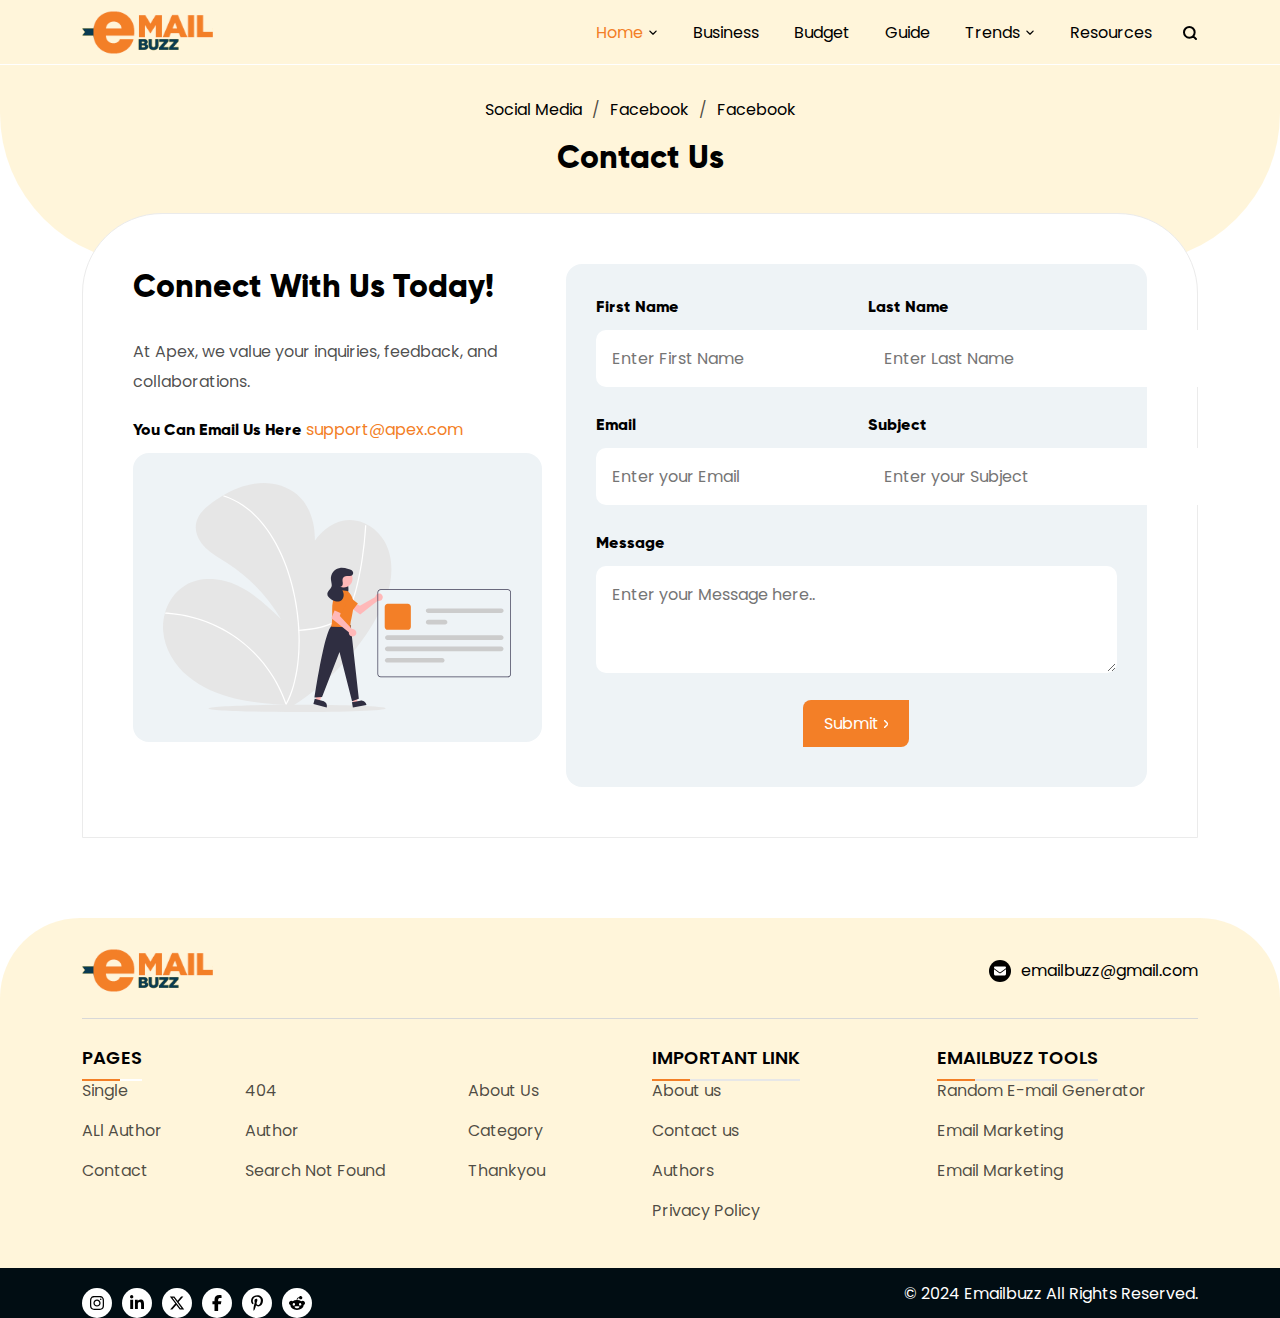
<file: emailsbuzz/contact-p.html>
<!DOCTYPE html>
<html lang="en">
  <head>
    <meta charset="UTF-8">
    <meta name="viewport" content="width=device-width, initial-scale=1.0">
    <title>Contact Page</title>
  </head>
  <body>
    <!DOCTYPE html>
    <html lang="en">
      <head>
        <meta charset="UTF-8">
        <meta name="viewport" content="width=device-width, initial-scale=1.0">
        <title>Emailsbuzz</title>
        <link rel="preload" href="./assets/font-family/Gilroy-Bold.woff2" fetchpriority="highest" as="font" crossorigin="">
        <link rel="preload" href="./assets/font-family/poppins-v20-latin-regular.woff2" fetchpriority="highest" as="font" crossorigin="">
        <link rel="preload" href="./assets/font-family/poppins-v20-latin-500.woff2" fetchpriority="highest" as="font" crossorigin="">
        <link rel="preload" href="./assets/font-family/poppins-v20-latin-600.woff2" fetchpriority="highest" as="font" crossorigin="">
        <style>
          /* Poppins - Regular */
          @font-face {
          font-family: "Poppins";
          font-style: normal;
          font-weight: 400;
          src: url("./assets/font-family/poppins-v20-latin-regular.woff2") format("woff2"); /* Change the format to 'woff2' and provide the WOFF2 font file path */
          }
          /* Poppins - 500 */
          @font-face {
          font-family: "Poppins";
          font-style: normal;
          font-weight: 500;
          src: url("./assets/font-family/poppins-v20-latin-500.woff2") format("woff2"); /* Change the format to 'woff2' and provide the WOFF2 font file path */
          }
          /* Poppins - 600 */
          @font-face {
          font-family: "Poppins";
          font-style: normal;
          font-weight: 600;
          src: url("./assets/font-family/poppins-v20-latin-600.woff2") format("woff2"); /* Change the format to 'woff2' and provide the WOFF2 font file path */
          }
          /* Gilroy - Bold */
          @font-face {
          font-family: "Gilroy";
          font-style: normal;
          font-weight: 800;
          src: url("./assets/font-family/Gilroy-Bold.woff2") format("woff2"); /* Change the format to 'woff2' and provide the WOFF2 font file path */
          }
        </style>
        <link rel="stylesheet" href="./assets/css/layout.css">
        <link rel="stylesheet" href="./assets/css/style.css">
      </head>
      <body>
        <!-- header start -->
        <header class="sticky-top">
          <div class="container">
            <div id="emailsbuzz-logo">
              <a href="index.html">
              <img src="./assets/images/emailsbuzz-logo.svg" alt="">
              </a>
            </div>
            <div class="header-flex">
              <nav>
                <ul>
                  <li class="dropdown">
                    <a href="#" class="link-active">Home</a>
                    <svg xmlns="http://www.w3.org/2000/svg" width="10" height="10" viewBox="0 0 448 512">
                      <path d="M201.4 342.6c12.5 12.5 32.8 12.5 45.3 0l160-160c12.5-12.5 12.5-32.8 0-45.3s-32.8-12.5-45.3 0L224 274.7 86.6 137.4c-12.5-12.5-32.8-12.5-45.3 0s-12.5 32.8 0 45.3l160 160z"></path>
                    </svg>
                    <ul>
                      <li>
                        <a href="#">Artist</a>
                      </li>
                      <li>
                        <a href="#">Business</a>
                      </li>
                      <li>
                        <a href="#">Budget</a>
                      </li>
                      <li>
                        <a href="#">Guide</a>
                      </li>
                      <li>
                        <a href="#">User Login</a>
                      </li>
                      <li>
                        <a href="#">Contact</a>
                      </li>
                      <li>
                        <a href="#">Budget</a>
                      </li>
                      <li class="dropdown">
                        <a href="#">Instagram</a>
                        <svg xmlns="http://www.w3.org/2000/svg" width="10" height="10" viewBox="0 0 448 512">
                          <path d="M201.4 342.6c12.5 12.5 32.8 12.5 45.3 0l160-160c12.5-12.5 12.5-32.8 0-45.3s-32.8-12.5-45.3 0L224 274.7 86.6 137.4c-12.5-12.5-32.8-12.5-45.3 0s-12.5 32.8 0 45.3l160 160z"></path>
                        </svg>
                        <ul>
                          <li>
                            <a href="#">Instagram</a>
                          </li>
                          <li>
                            <a href="#">Instagram</a>
                          </li>
                          <li>
                            <a href="#">Instagram</a>
                          </li>
                          <li>
                            <a href="#">Instagram</a>
                          </li>
                        </ul>
                      </li>
                    </ul>
                  </li>
                  <li>
                    <a href="index.html">Business</a>
                  </li>
                  <li>
                    <a href="index.html">Budget</a>
                  </li>
                  <li>
                    <a href="index.html">Guide</a>
                  </li>
                  <li class="dropdown">
                    <a href="#">Trends</a>
                    <svg xmlns="http://www.w3.org/2000/svg" width="10" height="10" viewBox="0 0 448 512">
                      <path d="M201.4 342.6c12.5 12.5 32.8 12.5 45.3 0l160-160c12.5-12.5 12.5-32.8 0-45.3s-32.8-12.5-45.3 0L224 274.7 86.6 137.4c-12.5-12.5-32.8-12.5-45.3 0s-12.5 32.8 0 45.3l160 160z"></path>
                    </svg>
                    <ul>
                      <li>
                        <a href="#">Instagrams</a>
                      </li>
                      <li>
                        <a href="#">Instagram</a>
                      </li>
                      <li>
                        <a href="#">Instagram</a>
                      </li>
                      <li class="dropdown">
                        <a href="#">Instagram </a>
                        <svg xmlns="http://www.w3.org/2000/svg" width="10" height="10" viewBox="0 0 448 512">
                          <path d="M201.4 342.6c12.5 12.5 32.8 12.5 45.3 0l160-160c12.5-12.5 12.5-32.8 0-45.3s-32.8-12.5-45.3 0L224 274.7 86.6 137.4c-12.5-12.5-32.8-12.5-45.3 0s-12.5 32.8 0 45.3l160 160z"></path>
                        </svg>
                        <ul>
                          <li>
                            <a href="#">Instagram</a>
                          </li>
                          <li>
                            <a href="#">Instagram</a>
                          </li>
                          <li>
                            <a href="#">Instagram</a>
                          </li>
                          <li>
                            <a href="#">Instagram</a>
                          </li>
                        </ul>
                      </li>
                    </ul>
                  </li>
                  <li>
                    <a href="#">Resources</a>
                  </li>
                  <div class="cancel-btn" onclick="toggleButtons()">
                    <svg fill="#000" xmlns="http://www.w3.org/2000/svg" height="16" width="16" viewBox="0 0 384 512">
                      <path d="M342.6 150.6c12.5-12.5 12.5-32.8 0-45.3s-32.8-12.5-45.3 0L192 210.7 86.6 105.4c-12.5-12.5-32.8-12.5-45.3 0s-12.5 32.8 0 45.3L146.7 256 41.4 361.4c-12.5 12.5-12.5 32.8 0 45.3s32.8 12.5 45.3 0L192 301.3 297.4 406.6c12.5 12.5 32.8 12.5 45.3 0s12.5-32.8 0-45.3L237.3 256 342.6 150.6z">
                      </path>
                    </svg>
                  </div>
                </ul>
              </nav>
              <div class="toggle-slide-btn" onclick="toggleButtons()">
                <svg fill="#000" width="16" height="16" viewBox="0 0 512 512" xmlns="http://www.w3.org/2000/svg">
                  <path d="M0 96C0 78.3 14.3 64 32 64H416c17.7 0 32 14.3 32 32s-14.3 32-32 32H32C14.3 128 0 113.7 0 96zM64 256c0-17.7 14.3-32 32-32H480c17.7 0 32 14.3 32 32s-14.3 32-32 32H96c-17.7 0-32-14.3-32-32zM448 416c0 17.7-14.3 32-32 32H32c-17.7 0-32-14.3-32-32s14.3-32 32-32H416c17.7 0 32 14.3 32 32z">
                  </path>
                </svg>
              </div>
              <div class="search-form">
                <form action="">
                  <input type="search" placeholder="What can we help you find today?" required="">
                  <button type="submit" class="search-btn trip-btn">
                    <svg xmlns="http://www.w3.org/2000/svg" width="16" height="16" viewBox="0 0 16 16" fill="none">
                      <path d="M7.333 12.667A5.333 5.333 0 1 0 7.333 2a5.333 5.333 0 0 0 0 10.667ZM14 14l-2.9-2.9" stroke="#000" stroke-width="2" stroke-linecap="round" stroke-linejoin="round"></path>
                    </svg>
                  </button>
                </form>
              </div>
              <div class="mob-search-btn">
                <span class="search-icon-flex">
                  <svg xmlns="http://www.w3.org/2000/svg" width="16" height="16" viewBox="0 0 16 16" fill="none">
                    <path d="M7.333 12.667A5.333 5.333 0 1 0 7.333 2a5.333 5.333 0 0 0 0 10.667ZM14 14l-2.9-2.9" stroke="#000" stroke-width="2" stroke-linecap="round" stroke-linejoin="round"></path>
                  </svg>
                </span>
              </div>
            </div>
          </div>
        </header>
        <!-- header end -->
        <main>
          <div class="overlay-part">
            <div class="container">
              <div class="top-part">
                <p id="breadcrumbs"><span><span><a href="https://getassist.net/category/social-media/">Social Media</a></span> / <span><a href="https://getassist.net/category/social-media/facebook/">Facebook</a></span> / <span><a href="https://getassist.net/category/social-media/facebook/">Facebook</a></span></span></p>
                <div class="h2 mb-0">Contact Us</div>
              </div>
            </div>
          </div>
          <div class="container">
            <div class="bg-radius-white">
              <div class="row">
                <div class="col-lg-5">
                  <div class="form-left-content-flex">
                    <span class="h2">Connect with Us Today!</span>
                    <p>At Apex, we value your inquiries, feedback, and collaborations.</p>
                    <div class="footer-mails">
                      <span class="h6 mb-0">You can email us here</span>
                      <a href="mailto:support@apex.com">support@apex.com</a>
                    </div>
                    <div class="form-bg">
                      <img src="./assets/images/form-svg.svg" alt="" class="img-fluid">
                    </div>
                  </div>
                </div>
                <div class="col-lg-7">
                  <div class="form-bg form-p">
                    <form action="">
                      <div class="row">
                        <div class="col-lg-6 col-md-6">
                          <label class="h6" for="First-Name">First Name</label>
                          <input type="text" placeholder="Enter First Name" name="First-Name" required="">
                        </div>
                        <div class="col-lg-6 col-md-6">
                          <label class="h6" for="Last-Name">Last Name</label>
                          <input type="text" placeholder="Enter Last Name" name="Last-Name" required="">
                        </div>
                        <div class="col-lg-6 col-md-6">
                          <label class="h6" for="Email">Email</label>
                          <input type="email" placeholder="Enter your Email" name="Email" required="">
                        </div>
                        <div class="col-lg-6 col-md-6">
                          <label class="h6" for="Subject">Subject</label>
                          <input type="text" placeholder="Enter your Subject" name="Subject" required="">
                        </div>
                        <div class="col-lg-12 col-md-12">
                          <label class="h6" for="text">Message</label>
                          <textarea type="text" name="" id="" cols="10" rows="3" placeholder="Enter your Message here.."></textarea>
                        </div>
                        <div class="btn-container-flex">
                          <button class="submit-btn primary-btn btn-flex" type="submit">
                            Submit
                            <svg class="vector" width="4" height="8" viewBox="0 0 4 8" fill="none" xmlns="http://www.w3.org/2000/svg">
                              <path d="m0 8 4-4-4-4" stroke="#fff" stroke-width="1.5" stroke-linecap="round" stroke-linejoin="round"></path>
                            </svg>
                          </button>
                        </div>
                      </div>
                    </form>
                  </div>
                </div>
              </div>
            </div>
          </div>
          <div id="progress">
            <span id="progress-value">
              <svg  width="15" height="19" viewBox="0 0 15 19" fill="none" xmlns="http://www.w3.org/2000/svg">
                <path d="M8.134.366a1.25 1.25 0 0 0-1.768 0l-6 6a1.25 1.25 0 1 0 1.768 1.768L6 4.268V17.25a1.25 1.25 0 1 0 2.5 0V4.268l3.866 3.866a1.25 1.25 0 0 0 1.768-1.768z" fill="#f37f27"></path>
              </svg>
            </span>
          </div>
        </main>
        <footer>
          <div class="container">
            <div class="footer-header-flex">
              <a href="#"><img src="./assets/images/emailsbuzz-logo.svg" alt=""></a>
              <div class="mails-footer-flex">
                <span>
                  <svg fill="#fff" width="12" height="12" xmlns="http://www.w3.org/2000/svg" viewBox="0 0 512 512">
                    <!--!Font Awesome Free 6.5.2 by @fontawesome - https://fontawesome.com License - https://fontawesome.com/license/free Copyright 2024 Fonticons, Inc.-->
                    <path d="M48 64C21.5 64 0 85.5 0 112c0 15.1 7.1 29.3 19.2 38.4l217.6 163.2c11.4 8.5 27 8.5 38.4 0l217.6-163.2c12.1-9.1 19.2-23.3 19.2-38.4 0-26.5-21.5-48-48-48zM0 176v208c0 35.3 28.7 64 64 64h384c35.3 0 64-28.7 64-64V176L294.4 339.2a63.9 63.9 0 0 1-76.8 0z"/>
                  </svg>
                </span>
                <a href="mailto:emailbuzz@gmail.com">emailbuzz@gmail.com</a>
              </div>
            </div>
            <div class="row mb-3">
              <div class="col-lg-6 col-md-6">
                <div class="footer-content">
                  <div class="sub-seperator"> <span>Pages</span></div>
                  <ul>
                    <li><a href="single.html">Single</a></li>
                    <li><a href="404.html">404</a></li>
                    <li><a href="about-us.html">About Us</a></li>
                    <li><a href="all-author.html">ALl Author</a></li>
                    <li><a href="author.html">Author</a></li>
                    <li><a href="category.html">Category</a></li>
                    <li><a href="contact-p.html">Contact</a></li>
                    <li><a href="search-n-found.html">Search Not Found</a></li>
                    <li><a href="thankyou.html">Thankyou</a></li>
                  </ul>
                </div>
              </div>
              <div class="col-lg-3 col-md-3">
                <div class="footer-content">
                  <div class="sub-seperator"> <span>Important Link</span></div>
                  <ul>
                    <li><a href="#">About us</a></li>
                    <li><a href="#">Contact us</a></li>
                    <li><a href="#">Authors</a></li>
                    <li><a href="#">Privacy Policy</a></li>
                  </ul>
                </div>
              </div>
              <div class="col-lg-3 col-md-3">
                <div class="footer-content">
                  <div class="sub-seperator"> <span>Emailbuzz Tools</span></div>
                  <ul>
                    <li><a href="#">Random E-mail Generator</a></li>
                    <li><a href="#">Email Marketing</a></li>
                    <li><a href="#">Email Marketing</a></li>
                  </ul>
                </div>
              </div>
            </div>
          </div>
          <div class="copyright">
            <div class="container">
              <ul class="footer-links-flex">
                <li>
                  <a href="#">
                    <svg fill="#000" width="16" height="16" xmlns="http://www.w3.org/2000/svg" viewBox="0 0 448 512">
                      <!--!Font Awesome Free 6.5.2 by @fontawesome - https://fontawesome.com License - https://fontawesome.com/license/free Copyright 2024 Fonticons, Inc.-->
                      <path d="M224.1 141c-63.6 0-114.9 51.3-114.9 114.9s51.3 114.9 114.9 114.9S339 319.5 339 255.9 287.7 141 224.1 141m0 189.6c-41.1 0-74.7-33.5-74.7-74.7s33.5-74.7 74.7-74.7 74.7 33.5 74.7 74.7-33.6 74.7-74.7 74.7m146.4-194.3c0 14.9-12 26.8-26.8 26.8-14.9 0-26.8-12-26.8-26.8s12-26.8 26.8-26.8 26.8 12 26.8 26.8m76.1 27.2c-1.7-35.9-9.9-67.7-36.2-93.9-26.2-26.2-58-34.4-93.9-36.2-37-2.1-147.9-2.1-184.9 0-35.8 1.7-67.6 9.9-93.9 36.1s-34.4 58-36.2 93.9c-2.1 37-2.1 147.9 0 184.9 1.7 35.9 9.9 67.7 36.2 93.9s58 34.4 93.9 36.2c37 2.1 147.9 2.1 184.9 0 35.9-1.7 67.7-9.9 93.9-36.2 26.2-26.2 34.4-58 36.2-93.9 2.1-37 2.1-147.8 0-184.8M398.8 388c-7.8 19.6-22.9 34.7-42.6 42.6-29.5 11.7-99.5 9-132.1 9s-102.7 2.6-132.1-9c-19.6-7.8-34.7-22.9-42.6-42.6-11.7-29.5-9-99.5-9-132.1s-2.6-102.7 9-132.1c7.8-19.6 22.9-34.7 42.6-42.6 29.5-11.7 99.5-9 132.1-9s102.7-2.6 132.1 9c19.6 7.8 34.7 22.9 42.6 42.6 11.7 29.5 9 99.5 9 132.1s2.7 102.7-9 132.1"/>
                    </svg>
                  </a>
                </li>
                <li>
                  <a href="#">
                    <svg fill="#000" width="16" height="16" xmlns="http://www.w3.org/2000/svg" viewBox="0 0 448 512">
                      <!--!Font Awesome Free 6.5.2 by @fontawesome - https://fontawesome.com License - https://fontawesome.com/license/free Copyright 2024 Fonticons, Inc.-->
                      <path d="M100.3 448H7.4V148.9h92.9zM53.8 108.1C24.1 108.1 0 83.5 0 53.8a53.8 53.8 0 0 1 107.6 0c0 29.7-24.1 54.3-53.8 54.3zM447.9 448h-92.7V302.4c0-34.7-.7-79.2-48.3-79.2-48.3 0-55.7 37.7-55.7 76.7V448h-92.8V148.9h89.1v40.8h1.3c12.4-23.5 42.7-48.3 87.9-48.3 94 0 111.3 61.9 111.3 142.3V448z"/>
                    </svg>
                  </a>
                </li>
                <li>
                  <a href="#">
                    <svg fill="#000" width="16" height="16" xmlns="http://www.w3.org/2000/svg" viewBox="0 0 512 512">
                      <!--!Font Awesome Free 6.5.2 by @fontawesome - https://fontawesome.com License - https://fontawesome.com/license/free Copyright 2024 Fonticons, Inc.-->
                      <path d="M389.2 48h70.6L305.6 224.2 487 464H345L233.7 318.6 106.5 464H35.8L200.7 275.5 26.8 48H172.4L272.9 180.9 389.2 48zM364.4 421.8h39.1L151.1 88h-42L364.4 421.8z"/>
                    </svg>
                  </a>
                </li>
                <li>
                  <a href="#">
                    <svg fill="#000" width="16" height="16" xmlns="http://www.w3.org/2000/svg" viewBox="0 0 320 512">
                      <!--!Font Awesome Free 6.5.2 by @fontawesome - https://fontawesome.com License - https://fontawesome.com/license/free Copyright 2024 Fonticons, Inc.-->
                      <path d="M80 299.3V512h116V299.3h86.5l18-97.8H196v-34.6c0-51.7 20.3-71.5 72.7-71.5 16.3 0 29.4.4 37 1.2V7.9C291.4 4 256.4 0 236.2 0 129.3 0 80 50.5 80 159.4v42.1H14v97.8z"/>
                    </svg>
                  </a>
                </li>
                <li>
                  <a href="">
                    <svg fill="#000" width="16" height="16" xmlns="http://www.w3.org/2000/svg" viewBox="0 0 384 512">
                      <!--!Font Awesome Free 6.5.2 by @fontawesome - https://fontawesome.com License - https://fontawesome.com/license/free Copyright 2024 Fonticons, Inc.-->
                      <path d="M204 6.5C101.4 6.5 0 74.9 0 185.6 0 256 39.6 296 63.6 296c9.9 0 15.6-27.6 15.6-35.4 0-9.3-23.7-29.1-23.7-67.8 0-80.4 61.2-137.4 140.4-137.4 68.1 0 118.5 38.7 118.5 109.8 0 53.1-21.3 152.7-90.3 152.7-24.9 0-46.2-18-46.2-43.8 0-37.8 26.4-74.4 26.4-113.4 0-66.2-93.9-54.2-93.9 25.8 0 16.8 2.1 35.4 9.6 50.7-13.8 59.4-42 147.9-42 209.1 0 18.9 2.7 37.5 4.5 56.4 3.4 3.8 1.7 3.4 6.9 1.5 50.4-69 48.6-82.5 71.4-172.8 12.3 23.4 44.1 36 69.3 36 106.2 0 153.9-103.5 153.9-196.8C384 71.3 298.2 6.5 204 6.5"/>
                    </svg>
                  </a>
                </li>
                <li>
                  <a href="#">
                    <svg fill="#000" width="16" height="16" xmlns="http://www.w3.org/2000/svg" viewBox="0 0 512 512">
                      <!--!Font Awesome Free 6.5.2 by @fontawesome - https://fontawesome.com License - https://fontawesome.com/license/free Copyright 2024 Fonticons, Inc.-->
                      <path d="M373 138.6c-25.2 0-46.3-17.5-51.9-41-30.6 4.3-54.2 30.7-54.2 62.4v.2c47.4 1.8 90.6 15.1 124.9 36.3 12.6-9.7 28.4-15.5 45.5-15.5 41.3 0 74.7 33.4 74.7 74.7 0 29.8-17.4 55.5-42.7 67.5-2.4 86.8-97 156.6-213.2 156.6S45.5 410.1 43 323.4c-25.4-11.9-43-37.7-43-67.7C0 214.4 33.4 181 74.7 181c17.2 0 33 5.8 45.7 15.6 34-21.1 76.8-34.4 123.7-36.4v-.3c0-44.3 33.7-80.9 76.8-85.5C325.8 50.2 347.2 32 373 32c29.4 0 53.3 23.9 53.3 53.3s-23.9 53.3-53.3 53.3M157.5 255.3c-20.9 0-38.9 20.8-40.2 47.9s17.1 38.1 38 38.1 36.6-9.8 37.8-36.9-14.7-49.1-35.7-49.1zM395 303.1c-1.2-27.1-19.2-47.9-40.2-47.9s-36.9 22-35.7 49.1 16.9 36.9 37.8 36.9 39.3-11 38-38.1zm-60.1 70.8c1.5-3.6-1-7.7-4.9-8.1-23-2.3-47.9-3.6-73.8-3.6s-50.8 1.3-73.8 3.6c-3.9.4-6.4 4.5-4.9 8.1 12.9 30.8 43.3 52.4 78.7 52.4s65.8-21.6 78.7-52.4"/>
                    </svg>
                  </a>
                </li>
              </ul>
              <span>&#169 2024 Emailbuzz All Rights Reserved.</span>
            </div>
          </div>
        </footer>
        <script src="assets/js/script.js"></script>
      </body>
    </html>
</file>
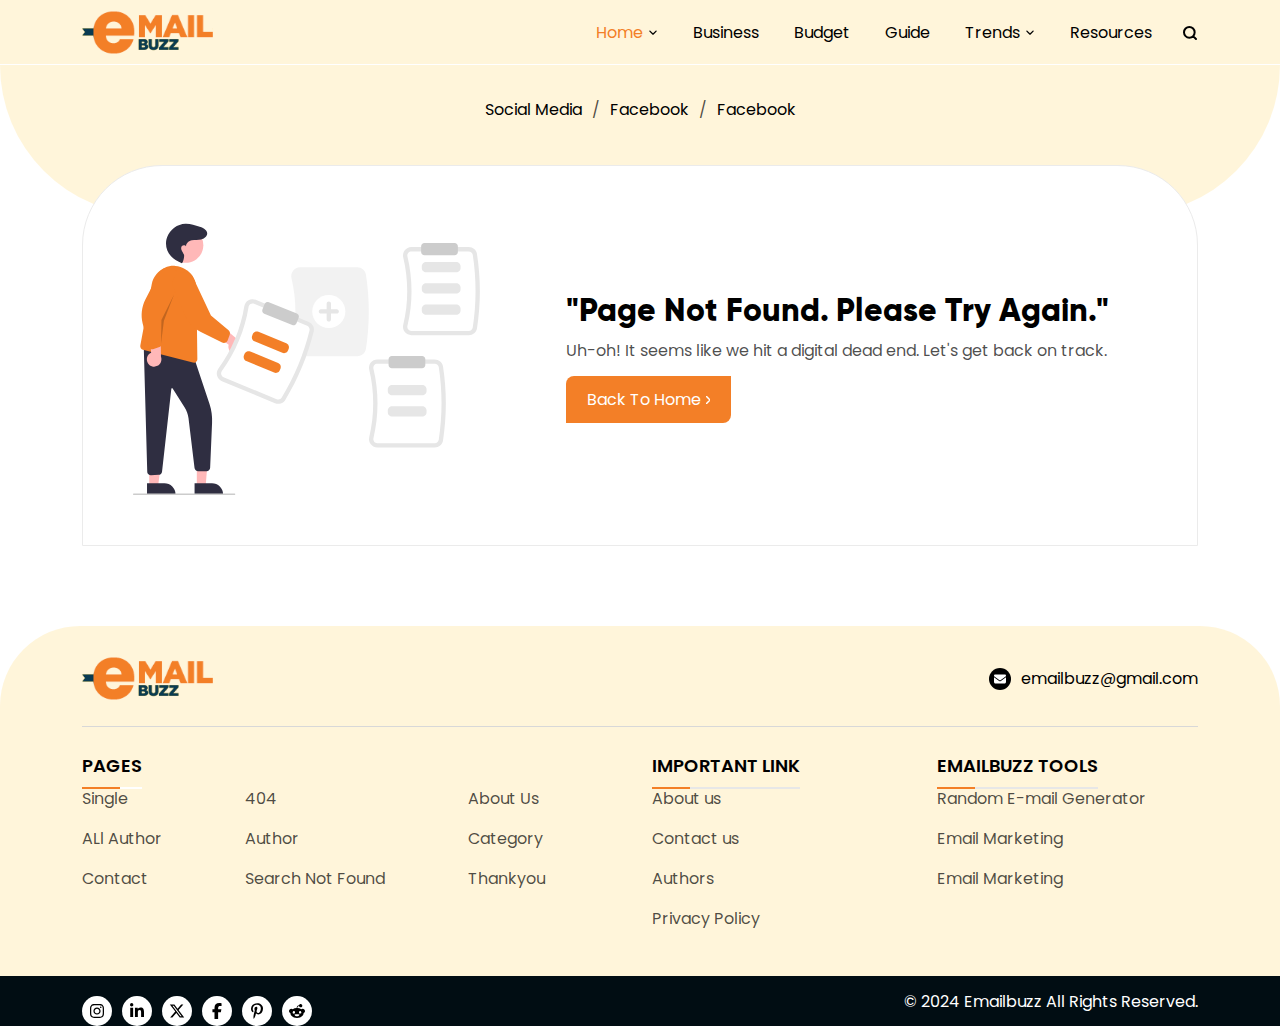
<file: emailsbuzz/search-n-found.html>
<!DOCTYPE html>
<html lang="en">
  <head>
    <meta charset="UTF-8">
    <meta name="viewport" content="width=device-width, initial-scale=1.0">
    <title>Search Not Found</title>
  </head>
  <body>
    <!DOCTYPE html>
    <html lang="en">
      <head>
        <meta charset="UTF-8">
        <meta name="viewport" content="width=device-width, initial-scale=1.0">
        <title>Emailsbuzz</title>
        <link rel="preload" href="./assets/font-family/Gilroy-Bold.woff2" fetchpriority="highest" as="font" crossorigin="">
        <link rel="preload" href="./assets/font-family/poppins-v20-latin-regular.woff2" fetchpriority="highest" as="font" crossorigin="">
        <link rel="preload" href="./assets/font-family/poppins-v20-latin-500.woff2" fetchpriority="highest" as="font" crossorigin="">
        <link rel="preload" href="./assets/font-family/poppins-v20-latin-600.woff2" fetchpriority="highest" as="font" crossorigin="">
        <style>
          /* Poppins - Regular */
          @font-face {
          font-family: "Poppins";
          font-style: normal;
          font-weight: 400;
          src: url("./assets/font-family/poppins-v20-latin-regular.woff2") format("woff2"); /* Change the format to 'woff2' and provide the WOFF2 font file path */
          }
          /* Poppins - 500 */
          @font-face {
          font-family: "Poppins";
          font-style: normal;
          font-weight: 500;
          src: url("./assets/font-family/poppins-v20-latin-500.woff2") format("woff2"); /* Change the format to 'woff2' and provide the WOFF2 font file path */
          }
          /* Poppins - 600 */
          @font-face {
          font-family: "Poppins";
          font-style: normal;
          font-weight: 600;
          src: url("./assets/font-family/poppins-v20-latin-600.woff2") format("woff2"); /* Change the format to 'woff2' and provide the WOFF2 font file path */
          }
          /* Gilroy - Bold */
          @font-face {
          font-family: "Gilroy";
          font-style: normal;
          font-weight: 800;
          src: url("./assets/font-family/Gilroy-Bold.woff2") format("woff2"); /* Change the format to 'woff2' and provide the WOFF2 font file path */
          }
        </style>
        <link rel="stylesheet" href="./assets/css/layout.css">
        <link rel="stylesheet" href="./assets/css/style.css">
      </head>
      <body>
        <!-- header start -->
        <header class="sticky-top">
          <div class="container">
            <div id="emailsbuzz-logo">
              <a href="index.html">
              <img src="./assets/images/emailsbuzz-logo.svg" alt="">
              </a>
            </div>
            <div class="header-flex">
              <nav>
                <ul>
                  <li class="dropdown">
                    <a href="#" class="link-active">Home</a>
                    <svg xmlns="http://www.w3.org/2000/svg" width="10" height="10" viewBox="0 0 448 512">
                      <path d="M201.4 342.6c12.5 12.5 32.8 12.5 45.3 0l160-160c12.5-12.5 12.5-32.8 0-45.3s-32.8-12.5-45.3 0L224 274.7 86.6 137.4c-12.5-12.5-32.8-12.5-45.3 0s-12.5 32.8 0 45.3l160 160z"></path>
                    </svg>
                    <ul>
                      <li>
                        <a href="#">Artist</a>
                      </li>
                      <li>
                        <a href="#">Business</a>
                      </li>
                      <li>
                        <a href="#">Budget</a>
                      </li>
                      <li>
                        <a href="#">Guide</a>
                      </li>
                      <li>
                        <a href="#">User Login</a>
                      </li>
                      <li>
                        <a href="#">Contact</a>
                      </li>
                      <li>
                        <a href="#">Budget</a>
                      </li>
                      <li class="dropdown">
                        <a href="#">Instagram</a>
                        <svg xmlns="http://www.w3.org/2000/svg" width="10" height="10" viewBox="0 0 448 512">
                          <path d="M201.4 342.6c12.5 12.5 32.8 12.5 45.3 0l160-160c12.5-12.5 12.5-32.8 0-45.3s-32.8-12.5-45.3 0L224 274.7 86.6 137.4c-12.5-12.5-32.8-12.5-45.3 0s-12.5 32.8 0 45.3l160 160z"></path>
                        </svg>
                        <ul>
                          <li>
                            <a href="#">Instagram</a>
                          </li>
                          <li>
                            <a href="#">Instagram</a>
                          </li>
                          <li>
                            <a href="#">Instagram</a>
                          </li>
                          <li>
                            <a href="#">Instagram</a>
                          </li>
                        </ul>
                      </li>
                    </ul>
                  </li>
                  <li>
                    <a href="index.html">Business</a>
                  </li>
                  <li>
                    <a href="index.html">Budget</a>
                  </li>
                  <li>
                    <a href="index.html">Guide</a>
                  </li>
                  <li class="dropdown">
                    <a href="#">Trends</a>
                    <svg xmlns="http://www.w3.org/2000/svg" width="10" height="10" viewBox="0 0 448 512">
                      <path d="M201.4 342.6c12.5 12.5 32.8 12.5 45.3 0l160-160c12.5-12.5 12.5-32.8 0-45.3s-32.8-12.5-45.3 0L224 274.7 86.6 137.4c-12.5-12.5-32.8-12.5-45.3 0s-12.5 32.8 0 45.3l160 160z"></path>
                    </svg>
                    <ul>
                      <li>
                        <a href="#">Instagrams</a>
                      </li>
                      <li>
                        <a href="#">Instagram</a>
                      </li>
                      <li>
                        <a href="#">Instagram</a>
                      </li>
                      <li class="dropdown">
                        <a href="#">Instagram </a>
                        <svg xmlns="http://www.w3.org/2000/svg" width="10" height="10" viewBox="0 0 448 512">
                          <path d="M201.4 342.6c12.5 12.5 32.8 12.5 45.3 0l160-160c12.5-12.5 12.5-32.8 0-45.3s-32.8-12.5-45.3 0L224 274.7 86.6 137.4c-12.5-12.5-32.8-12.5-45.3 0s-12.5 32.8 0 45.3l160 160z"></path>
                        </svg>
                        <ul>
                          <li>
                            <a href="#">Instagram</a>
                          </li>
                          <li>
                            <a href="#">Instagram</a>
                          </li>
                          <li>
                            <a href="#">Instagram</a>
                          </li>
                          <li>
                            <a href="#">Instagram</a>
                          </li>
                        </ul>
                      </li>
                    </ul>
                  </li>
                  <li>
                    <a href="#">Resources</a>
                  </li>
                  <div class="cancel-btn" onclick="toggleButtons()">
                    <svg fill="#000" xmlns="http://www.w3.org/2000/svg" height="16" width="16" viewBox="0 0 384 512">
                      <path d="M342.6 150.6c12.5-12.5 12.5-32.8 0-45.3s-32.8-12.5-45.3 0L192 210.7 86.6 105.4c-12.5-12.5-32.8-12.5-45.3 0s-12.5 32.8 0 45.3L146.7 256 41.4 361.4c-12.5 12.5-12.5 32.8 0 45.3s32.8 12.5 45.3 0L192 301.3 297.4 406.6c12.5 12.5 32.8 12.5 45.3 0s12.5-32.8 0-45.3L237.3 256 342.6 150.6z">
                      </path>
                    </svg>
                  </div>
                </ul>
              </nav>
              <div class="toggle-slide-btn" onclick="toggleButtons()">
                <svg fill="#000" width="16" height="16" viewBox="0 0 512 512" xmlns="http://www.w3.org/2000/svg">
                  <path d="M0 96C0 78.3 14.3 64 32 64H416c17.7 0 32 14.3 32 32s-14.3 32-32 32H32C14.3 128 0 113.7 0 96zM64 256c0-17.7 14.3-32 32-32H480c17.7 0 32 14.3 32 32s-14.3 32-32 32H96c-17.7 0-32-14.3-32-32zM448 416c0 17.7-14.3 32-32 32H32c-17.7 0-32-14.3-32-32s14.3-32 32-32H416c17.7 0 32 14.3 32 32z">
                  </path>
                </svg>
              </div>
              <div class="search-form">
                <form action="">
                  <input type="search" placeholder="What can we help you find today?" required="">
                  <button type="submit" class="search-btn trip-btn">
                    <svg xmlns="http://www.w3.org/2000/svg" width="16" height="16" viewBox="0 0 16 16" fill="none">
                      <path d="M7.333 12.667A5.333 5.333 0 1 0 7.333 2a5.333 5.333 0 0 0 0 10.667ZM14 14l-2.9-2.9" stroke="#000" stroke-width="2" stroke-linecap="round" stroke-linejoin="round"></path>
                    </svg>
                  </button>
                </form>
              </div>
              <div class="mob-search-btn">
                <span class="search-icon-flex">
                  <svg xmlns="http://www.w3.org/2000/svg" width="16" height="16" viewBox="0 0 16 16" fill="none">
                    <path d="M7.333 12.667A5.333 5.333 0 1 0 7.333 2a5.333 5.333 0 0 0 0 10.667ZM14 14l-2.9-2.9" stroke="#000" stroke-width="2" stroke-linecap="round" stroke-linejoin="round"></path>
                  </svg>
                </span>
              </div>
            </div>
          </div>
        </header>
        <!-- header end -->
        <main>
          <div class="overlay-part">
            <div class="container">
              <div class="top-part">
                <p id="breadcrumbs"><span><span><a href="https://getassist.net/category/social-media/">Social Media</a></span> / <span><a href="https://getassist.net/category/social-media/facebook/">Facebook</a></span> / <span><a href="https://getassist.net/category/social-media/facebook/">Facebook</a></span></span></p>
              </div>
            </div>
          </div>
          <div class="container">
            <div class="bg-radius-white">
              <div class="row align-items-center">
                <div class="col-lg-5 col-md-6 mb-mob-3">
                  <img src="./assets/images/search-n-found.svg" alt="" class="img-fluid">
                </div>
                <div class="col-lg-7 col-md-6">
                  <div class="content">
                    <span class="h2">"Page not found. Please try again."</span>
                    <p>Uh-oh! It seems like we hit a digital dead end. Let's get back on track.
                    </p>
                    <div class="btn-container-flex">
                      <a href="#" class="primary-btn btn-flex">
                        Back To Home
                        <svg class="vector" width="4" height="8" viewBox="0 0 4 8" fill="none" xmlns="http://www.w3.org/2000/svg">
                          <path d="m0 8 4-4-4-4" stroke="#fff" stroke-width="1.5" stroke-linecap="round" stroke-linejoin="round"></path>
                        </svg>
                      </a>
                    </div>
                  </div>
                </div>
              </div>
            </div>
          </div>
          <div id="progress">
            <span id="progress-value">
              <svg  width="15" height="19" viewBox="0 0 15 19" fill="none" xmlns="http://www.w3.org/2000/svg">
                <path d="M8.134.366a1.25 1.25 0 0 0-1.768 0l-6 6a1.25 1.25 0 1 0 1.768 1.768L6 4.268V17.25a1.25 1.25 0 1 0 2.5 0V4.268l3.866 3.866a1.25 1.25 0 0 0 1.768-1.768z" fill="#f37f27"></path>
              </svg>
            </span>
          </div>
        </main>
        <footer>
          <div class="container">
            <div class="footer-header-flex">
              <a href="#"><img src="./assets/images/emailsbuzz-logo.svg" alt=""></a>
              <div class="mails-footer-flex">
                <span>
                  <svg fill="#fff" width="12" height="12" xmlns="http://www.w3.org/2000/svg" viewBox="0 0 512 512">
                    <!--!Font Awesome Free 6.5.2 by @fontawesome - https://fontawesome.com License - https://fontawesome.com/license/free Copyright 2024 Fonticons, Inc.-->
                    <path d="M48 64C21.5 64 0 85.5 0 112c0 15.1 7.1 29.3 19.2 38.4l217.6 163.2c11.4 8.5 27 8.5 38.4 0l217.6-163.2c12.1-9.1 19.2-23.3 19.2-38.4 0-26.5-21.5-48-48-48zM0 176v208c0 35.3 28.7 64 64 64h384c35.3 0 64-28.7 64-64V176L294.4 339.2a63.9 63.9 0 0 1-76.8 0z"/>
                  </svg>
                </span>
                <a href="mailto:emailbuzz@gmail.com">emailbuzz@gmail.com</a>
              </div>
            </div>
            <div class="row mb-3">
              <div class="col-lg-6 col-md-6">
                <div class="footer-content">
                  <div class="sub-seperator"> <span>Pages</span></div>
                  <ul>
                    <li><a href="single.html">Single</a></li>
                    <li><a href="404.html">404</a></li>
                    <li><a href="about-us.html">About Us</a></li>
                    <li><a href="all-author.html">ALl Author</a></li>
                    <li><a href="author.html">Author</a></li>
                    <li><a href="category.html">Category</a></li>
                    <li><a href="contact-p.html">Contact</a></li>
                    <li><a href="search-n-found.html">Search Not Found</a></li>
                    <li><a href="thankyou.html">Thankyou</a></li>
                  </ul>
                </div>
              </div>
              <div class="col-lg-3 col-md-3">
                <div class="footer-content">
                  <div class="sub-seperator"> <span>Important Link</span></div>
                  <ul>
                    <li><a href="#">About us</a></li>
                    <li><a href="#">Contact us</a></li>
                    <li><a href="#">Authors</a></li>
                    <li><a href="#">Privacy Policy</a></li>
                  </ul>
                </div>
              </div>
              <div class="col-lg-3 col-md-3">
                <div class="footer-content">
                  <div class="sub-seperator"> <span>Emailbuzz Tools</span></div>
                  <ul>
                    <li><a href="#">Random E-mail Generator</a></li>
                    <li><a href="#">Email Marketing</a></li>
                    <li><a href="#">Email Marketing</a></li>
                  </ul>
                </div>
              </div>
            </div>
          </div>
          <div class="copyright">
            <div class="container">
              <ul class="footer-links-flex">
                <li>
                  <a href="#">
                    <svg fill="#000" width="16" height="16" xmlns="http://www.w3.org/2000/svg" viewBox="0 0 448 512">
                      <!--!Font Awesome Free 6.5.2 by @fontawesome - https://fontawesome.com License - https://fontawesome.com/license/free Copyright 2024 Fonticons, Inc.-->
                      <path d="M224.1 141c-63.6 0-114.9 51.3-114.9 114.9s51.3 114.9 114.9 114.9S339 319.5 339 255.9 287.7 141 224.1 141m0 189.6c-41.1 0-74.7-33.5-74.7-74.7s33.5-74.7 74.7-74.7 74.7 33.5 74.7 74.7-33.6 74.7-74.7 74.7m146.4-194.3c0 14.9-12 26.8-26.8 26.8-14.9 0-26.8-12-26.8-26.8s12-26.8 26.8-26.8 26.8 12 26.8 26.8m76.1 27.2c-1.7-35.9-9.9-67.7-36.2-93.9-26.2-26.2-58-34.4-93.9-36.2-37-2.1-147.9-2.1-184.9 0-35.8 1.7-67.6 9.9-93.9 36.1s-34.4 58-36.2 93.9c-2.1 37-2.1 147.9 0 184.9 1.7 35.9 9.9 67.7 36.2 93.9s58 34.4 93.9 36.2c37 2.1 147.9 2.1 184.9 0 35.9-1.7 67.7-9.9 93.9-36.2 26.2-26.2 34.4-58 36.2-93.9 2.1-37 2.1-147.8 0-184.8M398.8 388c-7.8 19.6-22.9 34.7-42.6 42.6-29.5 11.7-99.5 9-132.1 9s-102.7 2.6-132.1-9c-19.6-7.8-34.7-22.9-42.6-42.6-11.7-29.5-9-99.5-9-132.1s-2.6-102.7 9-132.1c7.8-19.6 22.9-34.7 42.6-42.6 29.5-11.7 99.5-9 132.1-9s102.7-2.6 132.1 9c19.6 7.8 34.7 22.9 42.6 42.6 11.7 29.5 9 99.5 9 132.1s2.7 102.7-9 132.1"/>
                    </svg>
                  </a>
                </li>
                <li>
                  <a href="#">
                    <svg fill="#000" width="16" height="16" xmlns="http://www.w3.org/2000/svg" viewBox="0 0 448 512">
                      <!--!Font Awesome Free 6.5.2 by @fontawesome - https://fontawesome.com License - https://fontawesome.com/license/free Copyright 2024 Fonticons, Inc.-->
                      <path d="M100.3 448H7.4V148.9h92.9zM53.8 108.1C24.1 108.1 0 83.5 0 53.8a53.8 53.8 0 0 1 107.6 0c0 29.7-24.1 54.3-53.8 54.3zM447.9 448h-92.7V302.4c0-34.7-.7-79.2-48.3-79.2-48.3 0-55.7 37.7-55.7 76.7V448h-92.8V148.9h89.1v40.8h1.3c12.4-23.5 42.7-48.3 87.9-48.3 94 0 111.3 61.9 111.3 142.3V448z"/>
                    </svg>
                  </a>
                </li>
                <li>
                  <a href="#">
                    <svg fill="#000" width="16" height="16" xmlns="http://www.w3.org/2000/svg" viewBox="0 0 512 512">
                      <!--!Font Awesome Free 6.5.2 by @fontawesome - https://fontawesome.com License - https://fontawesome.com/license/free Copyright 2024 Fonticons, Inc.-->
                      <path d="M389.2 48h70.6L305.6 224.2 487 464H345L233.7 318.6 106.5 464H35.8L200.7 275.5 26.8 48H172.4L272.9 180.9 389.2 48zM364.4 421.8h39.1L151.1 88h-42L364.4 421.8z"/>
                    </svg>
                  </a>
                </li>
                <li>
                  <a href="#">
                    <svg fill="#000" width="16" height="16" xmlns="http://www.w3.org/2000/svg" viewBox="0 0 320 512">
                      <!--!Font Awesome Free 6.5.2 by @fontawesome - https://fontawesome.com License - https://fontawesome.com/license/free Copyright 2024 Fonticons, Inc.-->
                      <path d="M80 299.3V512h116V299.3h86.5l18-97.8H196v-34.6c0-51.7 20.3-71.5 72.7-71.5 16.3 0 29.4.4 37 1.2V7.9C291.4 4 256.4 0 236.2 0 129.3 0 80 50.5 80 159.4v42.1H14v97.8z"/>
                    </svg>
                  </a>
                </li>
                <li>
                  <a href="">
                    <svg fill="#000" width="16" height="16" xmlns="http://www.w3.org/2000/svg" viewBox="0 0 384 512">
                      <!--!Font Awesome Free 6.5.2 by @fontawesome - https://fontawesome.com License - https://fontawesome.com/license/free Copyright 2024 Fonticons, Inc.-->
                      <path d="M204 6.5C101.4 6.5 0 74.9 0 185.6 0 256 39.6 296 63.6 296c9.9 0 15.6-27.6 15.6-35.4 0-9.3-23.7-29.1-23.7-67.8 0-80.4 61.2-137.4 140.4-137.4 68.1 0 118.5 38.7 118.5 109.8 0 53.1-21.3 152.7-90.3 152.7-24.9 0-46.2-18-46.2-43.8 0-37.8 26.4-74.4 26.4-113.4 0-66.2-93.9-54.2-93.9 25.8 0 16.8 2.1 35.4 9.6 50.7-13.8 59.4-42 147.9-42 209.1 0 18.9 2.7 37.5 4.5 56.4 3.4 3.8 1.7 3.4 6.9 1.5 50.4-69 48.6-82.5 71.4-172.8 12.3 23.4 44.1 36 69.3 36 106.2 0 153.9-103.5 153.9-196.8C384 71.3 298.2 6.5 204 6.5"/>
                    </svg>
                  </a>
                </li>
                <li>
                  <a href="#">
                    <svg fill="#000" width="16" height="16" xmlns="http://www.w3.org/2000/svg" viewBox="0 0 512 512">
                      <!--!Font Awesome Free 6.5.2 by @fontawesome - https://fontawesome.com License - https://fontawesome.com/license/free Copyright 2024 Fonticons, Inc.-->
                      <path d="M373 138.6c-25.2 0-46.3-17.5-51.9-41-30.6 4.3-54.2 30.7-54.2 62.4v.2c47.4 1.8 90.6 15.1 124.9 36.3 12.6-9.7 28.4-15.5 45.5-15.5 41.3 0 74.7 33.4 74.7 74.7 0 29.8-17.4 55.5-42.7 67.5-2.4 86.8-97 156.6-213.2 156.6S45.5 410.1 43 323.4c-25.4-11.9-43-37.7-43-67.7C0 214.4 33.4 181 74.7 181c17.2 0 33 5.8 45.7 15.6 34-21.1 76.8-34.4 123.7-36.4v-.3c0-44.3 33.7-80.9 76.8-85.5C325.8 50.2 347.2 32 373 32c29.4 0 53.3 23.9 53.3 53.3s-23.9 53.3-53.3 53.3M157.5 255.3c-20.9 0-38.9 20.8-40.2 47.9s17.1 38.1 38 38.1 36.6-9.8 37.8-36.9-14.7-49.1-35.7-49.1zM395 303.1c-1.2-27.1-19.2-47.9-40.2-47.9s-36.9 22-35.7 49.1 16.9 36.9 37.8 36.9 39.3-11 38-38.1zm-60.1 70.8c1.5-3.6-1-7.7-4.9-8.1-23-2.3-47.9-3.6-73.8-3.6s-50.8 1.3-73.8 3.6c-3.9.4-6.4 4.5-4.9 8.1 12.9 30.8 43.3 52.4 78.7 52.4s65.8-21.6 78.7-52.4"/>
                    </svg>
                  </a>
                </li>
              </ul>
              <span>&#169 2024 Emailbuzz All Rights Reserved.</span>
            </div>
          </div>
        </footer>
        <script src="assets/js/script.js"></script>
      </body>
    </html>
</file>
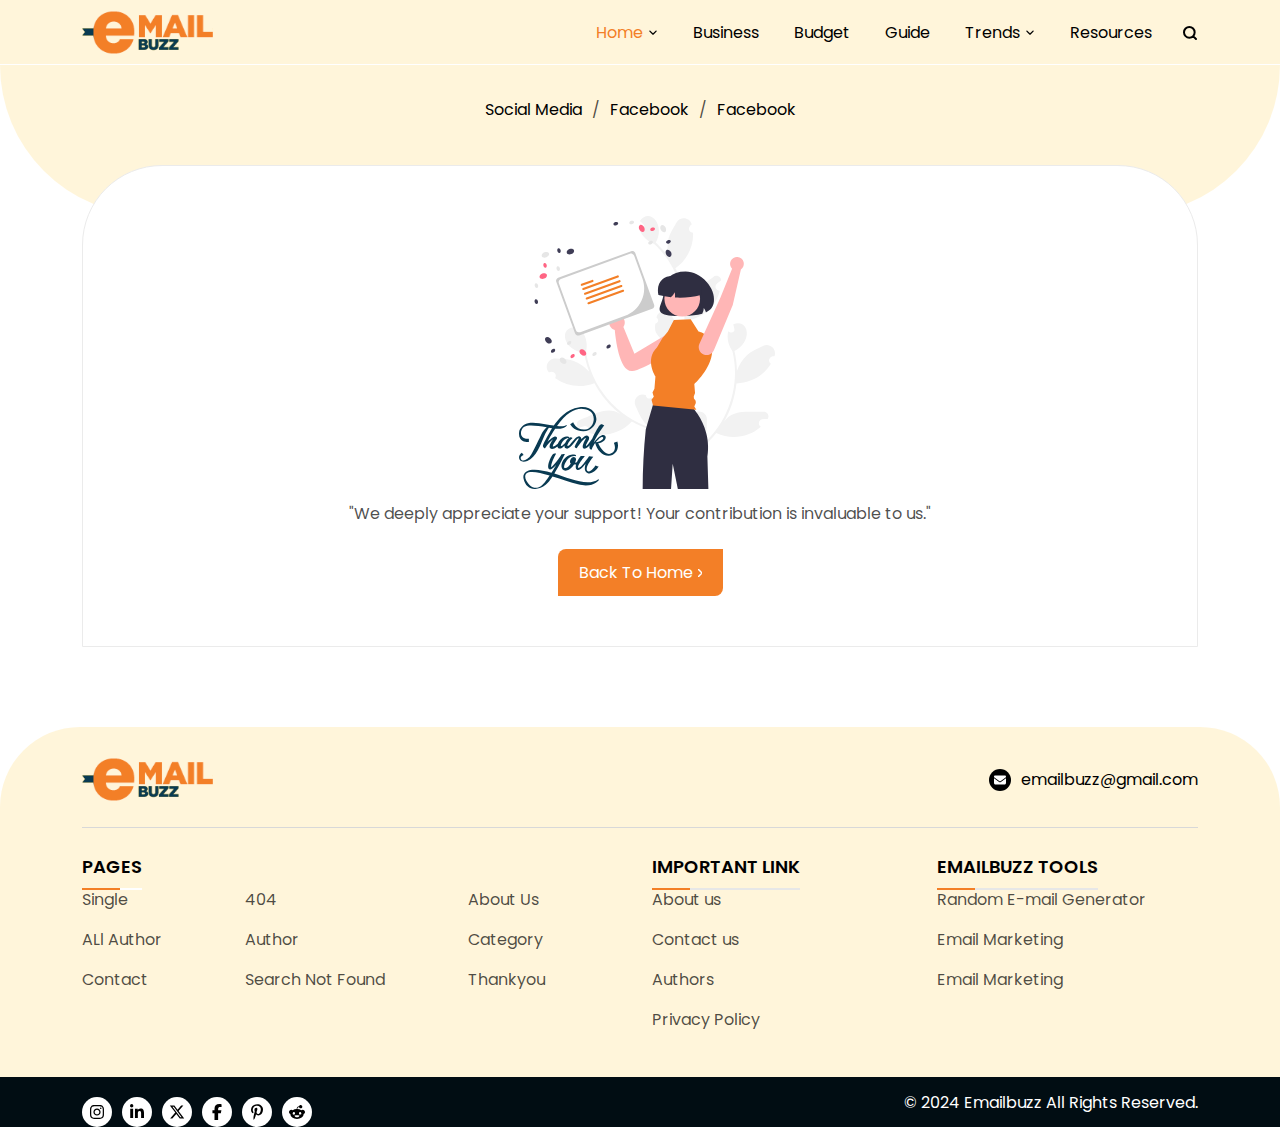
<file: emailsbuzz/thankyou.html>
<!DOCTYPE html>
<html lang="en">
  <head>
    <meta charset="UTF-8">
    <meta name="viewport" content="width=device-width, initial-scale=1.0">
    <title>Thank You</title>
  </head>
  <body>
    <!DOCTYPE html>
    <html lang="en">
      <head>
        <meta charset="UTF-8">
        <meta name="viewport" content="width=device-width, initial-scale=1.0">
        <title>Emailsbuzz</title>
        <link rel="preload" href="./assets/font-family/Gilroy-Bold.woff2" fetchpriority="highest" as="font" crossorigin="">
        <link rel="preload" href="./assets/font-family/poppins-v20-latin-regular.woff2" fetchpriority="highest" as="font" crossorigin="">
        <link rel="preload" href="./assets/font-family/poppins-v20-latin-500.woff2" fetchpriority="highest" as="font" crossorigin="">
        <link rel="preload" href="./assets/font-family/poppins-v20-latin-600.woff2" fetchpriority="highest" as="font" crossorigin="">
        <style>
          /* Poppins - Regular */
          @font-face {
          font-family: "Poppins";
          font-style: normal;
          font-weight: 400;
          src: url("./assets/font-family/poppins-v20-latin-regular.woff2") format("woff2"); /* Change the format to 'woff2' and provide the WOFF2 font file path */
          }
          /* Poppins - 500 */
          @font-face {
          font-family: "Poppins";
          font-style: normal;
          font-weight: 500;
          src: url("./assets/font-family/poppins-v20-latin-500.woff2") format("woff2"); /* Change the format to 'woff2' and provide the WOFF2 font file path */
          }
          /* Poppins - 600 */
          @font-face {
          font-family: "Poppins";
          font-style: normal;
          font-weight: 600;
          src: url("./assets/font-family/poppins-v20-latin-600.woff2") format("woff2"); /* Change the format to 'woff2' and provide the WOFF2 font file path */
          }
          /* Gilroy - Bold */
          @font-face {
          font-family: "Gilroy";
          font-style: normal;
          font-weight: 800;
          src: url("./assets/font-family/Gilroy-Bold.woff2") format("woff2"); /* Change the format to 'woff2' and provide the WOFF2 font file path */
          }
        </style>
        <link rel="stylesheet" href="./assets/css/layout.css">
        <link rel="stylesheet" href="./assets/css/style.css">
      </head>
      <body>
        <!-- header start -->
        <header class="sticky-top">
          <div class="container">
            <div id="emailsbuzz-logo">
              <a href="index.html">
              <img src="./assets/images/emailsbuzz-logo.svg" alt="">
              </a>
            </div>
            <div class="header-flex">
              <nav>
                <ul>
                  <li class="dropdown">
                    <a href="#" class="link-active">Home</a>
                    <svg xmlns="http://www.w3.org/2000/svg" width="10" height="10" viewBox="0 0 448 512">
                      <path d="M201.4 342.6c12.5 12.5 32.8 12.5 45.3 0l160-160c12.5-12.5 12.5-32.8 0-45.3s-32.8-12.5-45.3 0L224 274.7 86.6 137.4c-12.5-12.5-32.8-12.5-45.3 0s-12.5 32.8 0 45.3l160 160z"></path>
                    </svg>
                    <ul>
                      <li>
                        <a href="#">Artist</a>
                      </li>
                      <li>
                        <a href="#">Business</a>
                      </li>
                      <li>
                        <a href="#">Budget</a>
                      </li>
                      <li>
                        <a href="#">Guide</a>
                      </li>
                      <li>
                        <a href="#">User Login</a>
                      </li>
                      <li>
                        <a href="#">Contact</a>
                      </li>
                      <li>
                        <a href="#">Budget</a>
                      </li>
                      <li class="dropdown">
                        <a href="#">Instagram</a>
                        <svg xmlns="http://www.w3.org/2000/svg" width="10" height="10" viewBox="0 0 448 512">
                          <path d="M201.4 342.6c12.5 12.5 32.8 12.5 45.3 0l160-160c12.5-12.5 12.5-32.8 0-45.3s-32.8-12.5-45.3 0L224 274.7 86.6 137.4c-12.5-12.5-32.8-12.5-45.3 0s-12.5 32.8 0 45.3l160 160z"></path>
                        </svg>
                        <ul>
                          <li>
                            <a href="#">Instagram</a>
                          </li>
                          <li>
                            <a href="#">Instagram</a>
                          </li>
                          <li>
                            <a href="#">Instagram</a>
                          </li>
                          <li>
                            <a href="#">Instagram</a>
                          </li>
                        </ul>
                      </li>
                    </ul>
                  </li>
                  <li>
                    <a href="index.html">Business</a>
                  </li>
                  <li>
                    <a href="index.html">Budget</a>
                  </li>
                  <li>
                    <a href="index.html">Guide</a>
                  </li>
                  <li class="dropdown">
                    <a href="#">Trends</a>
                    <svg xmlns="http://www.w3.org/2000/svg" width="10" height="10" viewBox="0 0 448 512">
                      <path d="M201.4 342.6c12.5 12.5 32.8 12.5 45.3 0l160-160c12.5-12.5 12.5-32.8 0-45.3s-32.8-12.5-45.3 0L224 274.7 86.6 137.4c-12.5-12.5-32.8-12.5-45.3 0s-12.5 32.8 0 45.3l160 160z"></path>
                    </svg>
                    <ul>
                      <li>
                        <a href="#">Instagrams</a>
                      </li>
                      <li>
                        <a href="#">Instagram</a>
                      </li>
                      <li>
                        <a href="#">Instagram</a>
                      </li>
                      <li class="dropdown">
                        <a href="#">Instagram </a>
                        <svg xmlns="http://www.w3.org/2000/svg" width="10" height="10" viewBox="0 0 448 512">
                          <path d="M201.4 342.6c12.5 12.5 32.8 12.5 45.3 0l160-160c12.5-12.5 12.5-32.8 0-45.3s-32.8-12.5-45.3 0L224 274.7 86.6 137.4c-12.5-12.5-32.8-12.5-45.3 0s-12.5 32.8 0 45.3l160 160z"></path>
                        </svg>
                        <ul>
                          <li>
                            <a href="#">Instagram</a>
                          </li>
                          <li>
                            <a href="#">Instagram</a>
                          </li>
                          <li>
                            <a href="#">Instagram</a>
                          </li>
                          <li>
                            <a href="#">Instagram</a>
                          </li>
                        </ul>
                      </li>
                    </ul>
                  </li>
                  <li>
                    <a href="#">Resources</a>
                  </li>
                  <div class="cancel-btn" onclick="toggleButtons()">
                    <svg fill="#000" xmlns="http://www.w3.org/2000/svg" height="16" width="16" viewBox="0 0 384 512">
                      <path d="M342.6 150.6c12.5-12.5 12.5-32.8 0-45.3s-32.8-12.5-45.3 0L192 210.7 86.6 105.4c-12.5-12.5-32.8-12.5-45.3 0s-12.5 32.8 0 45.3L146.7 256 41.4 361.4c-12.5 12.5-12.5 32.8 0 45.3s32.8 12.5 45.3 0L192 301.3 297.4 406.6c12.5 12.5 32.8 12.5 45.3 0s12.5-32.8 0-45.3L237.3 256 342.6 150.6z">
                      </path>
                    </svg>
                  </div>
                </ul>
              </nav>
              <div class="toggle-slide-btn" onclick="toggleButtons()">
                <svg fill="#000" width="16" height="16" viewBox="0 0 512 512" xmlns="http://www.w3.org/2000/svg">
                  <path d="M0 96C0 78.3 14.3 64 32 64H416c17.7 0 32 14.3 32 32s-14.3 32-32 32H32C14.3 128 0 113.7 0 96zM64 256c0-17.7 14.3-32 32-32H480c17.7 0 32 14.3 32 32s-14.3 32-32 32H96c-17.7 0-32-14.3-32-32zM448 416c0 17.7-14.3 32-32 32H32c-17.7 0-32-14.3-32-32s14.3-32 32-32H416c17.7 0 32 14.3 32 32z">
                  </path>
                </svg>
              </div>
              <div class="search-form">
                <form action="">
                  <input type="search" placeholder="What can we help you find today?" required="">
                  <button type="submit" class="search-btn trip-btn">
                    <svg xmlns="http://www.w3.org/2000/svg" width="16" height="16" viewBox="0 0 16 16" fill="none">
                      <path d="M7.333 12.667A5.333 5.333 0 1 0 7.333 2a5.333 5.333 0 0 0 0 10.667ZM14 14l-2.9-2.9" stroke="#000" stroke-width="2" stroke-linecap="round" stroke-linejoin="round"></path>
                    </svg>
                  </button>
                </form>
              </div>
              <div class="mob-search-btn">
                <span class="search-icon-flex">
                  <svg xmlns="http://www.w3.org/2000/svg" width="16" height="16" viewBox="0 0 16 16" fill="none">
                    <path d="M7.333 12.667A5.333 5.333 0 1 0 7.333 2a5.333 5.333 0 0 0 0 10.667ZM14 14l-2.9-2.9" stroke="#000" stroke-width="2" stroke-linecap="round" stroke-linejoin="round"></path>
                  </svg>
                </span>
              </div>
            </div>
          </div>
        </header>
        <!-- header end -->
        <main>
          <div class="overlay-part">
            <div class="container">
              <div class="top-part">
                <p id="breadcrumbs"><span><span><a href="https://getassist.net/category/social-media/">Social Media</a></span> / <span><a href="https://getassist.net/category/social-media/facebook/">Facebook</a></span> / <span><a href="https://getassist.net/category/social-media/facebook/">Facebook</a></span></span></p>
              </div>
            </div>
          </div>
          <div class="container">
            <div class="bg-radius-white">
              <div class="thankyou-p-flex">
                <div>
                  <img src="./assets/images/thankyou.svg" alt="" class="img-fluid">
                </div>
                <p>"We deeply appreciate your support! Your contribution is invaluable to us."</p>
                <div class="btn-container-flex">
                  <a href="#" class="primary-btn btn-flex">
                    Back To Home
                    <svg class="vector" width="4" height="8" viewBox="0 0 4 8" fill="none" xmlns="http://www.w3.org/2000/svg">
                      <path d="m0 8 4-4-4-4" stroke="#fff" stroke-width="1.5" stroke-linecap="round" stroke-linejoin="round"></path>
                    </svg>
                  </a>
                </div>
              </div>
            </div>
          </div>
          <div id="progress">
            <span id="progress-value">
              <svg  width="15" height="19" viewBox="0 0 15 19" fill="none" xmlns="http://www.w3.org/2000/svg">
                <path d="M8.134.366a1.25 1.25 0 0 0-1.768 0l-6 6a1.25 1.25 0 1 0 1.768 1.768L6 4.268V17.25a1.25 1.25 0 1 0 2.5 0V4.268l3.866 3.866a1.25 1.25 0 0 0 1.768-1.768z" fill="#f37f27"></path>
              </svg>
            </span>
          </div>
        </main>
        <footer>
          <div class="container">
            <div class="footer-header-flex">
              <a href="#"><img src="./assets/images/emailsbuzz-logo.svg" alt=""></a>
              <div class="mails-footer-flex">
                <span>
                  <svg fill="#fff" width="12" height="12" xmlns="http://www.w3.org/2000/svg" viewBox="0 0 512 512">
                    <!--!Font Awesome Free 6.5.2 by @fontawesome - https://fontawesome.com License - https://fontawesome.com/license/free Copyright 2024 Fonticons, Inc.-->
                    <path d="M48 64C21.5 64 0 85.5 0 112c0 15.1 7.1 29.3 19.2 38.4l217.6 163.2c11.4 8.5 27 8.5 38.4 0l217.6-163.2c12.1-9.1 19.2-23.3 19.2-38.4 0-26.5-21.5-48-48-48zM0 176v208c0 35.3 28.7 64 64 64h384c35.3 0 64-28.7 64-64V176L294.4 339.2a63.9 63.9 0 0 1-76.8 0z"/>
                  </svg>
                </span>
                <a href="mailto:emailbuzz@gmail.com">emailbuzz@gmail.com</a>
              </div>
            </div>
            <div class="row mb-3">
              <div class="col-lg-6 col-md-6">
                <div class="footer-content">
                  <div class="sub-seperator"> <span>Pages</span></div>
                  <ul>
                    <li><a href="single.html">Single</a></li>
                    <li><a href="404.html">404</a></li>
                    <li><a href="about-us.html">About Us</a></li>
                    <li><a href="all-author.html">ALl Author</a></li>
                    <li><a href="author.html">Author</a></li>
                    <li><a href="category.html">Category</a></li>
                    <li><a href="contact-p.html">Contact</a></li>
                    <li><a href="search-n-found.html">Search Not Found</a></li>
                    <li><a href="thankyou.html">Thankyou</a></li>
                  </ul>
                </div>
              </div>
              <div class="col-lg-3 col-md-3">
                <div class="footer-content">
                  <div class="sub-seperator"> <span>Important Link</span></div>
                  <ul>
                    <li><a href="#">About us</a></li>
                    <li><a href="#">Contact us</a></li>
                    <li><a href="#">Authors</a></li>
                    <li><a href="#">Privacy Policy</a></li>
                  </ul>
                </div>
              </div>
              <div class="col-lg-3 col-md-3">
                <div class="footer-content">
                  <div class="sub-seperator"> <span>Emailbuzz Tools</span></div>
                  <ul>
                    <li><a href="#">Random E-mail Generator</a></li>
                    <li><a href="#">Email Marketing</a></li>
                    <li><a href="#">Email Marketing</a></li>
                  </ul>
                </div>
              </div>
            </div>
          </div>
          <div class="copyright">
            <div class="container">
              <ul class="footer-links-flex">
                <li>
                  <a href="#">
                    <svg fill="#000" width="16" height="16" xmlns="http://www.w3.org/2000/svg" viewBox="0 0 448 512">
                      <!--!Font Awesome Free 6.5.2 by @fontawesome - https://fontawesome.com License - https://fontawesome.com/license/free Copyright 2024 Fonticons, Inc.-->
                      <path d="M224.1 141c-63.6 0-114.9 51.3-114.9 114.9s51.3 114.9 114.9 114.9S339 319.5 339 255.9 287.7 141 224.1 141m0 189.6c-41.1 0-74.7-33.5-74.7-74.7s33.5-74.7 74.7-74.7 74.7 33.5 74.7 74.7-33.6 74.7-74.7 74.7m146.4-194.3c0 14.9-12 26.8-26.8 26.8-14.9 0-26.8-12-26.8-26.8s12-26.8 26.8-26.8 26.8 12 26.8 26.8m76.1 27.2c-1.7-35.9-9.9-67.7-36.2-93.9-26.2-26.2-58-34.4-93.9-36.2-37-2.1-147.9-2.1-184.9 0-35.8 1.7-67.6 9.9-93.9 36.1s-34.4 58-36.2 93.9c-2.1 37-2.1 147.9 0 184.9 1.7 35.9 9.9 67.7 36.2 93.9s58 34.4 93.9 36.2c37 2.1 147.9 2.1 184.9 0 35.9-1.7 67.7-9.9 93.9-36.2 26.2-26.2 34.4-58 36.2-93.9 2.1-37 2.1-147.8 0-184.8M398.8 388c-7.8 19.6-22.9 34.7-42.6 42.6-29.5 11.7-99.5 9-132.1 9s-102.7 2.6-132.1-9c-19.6-7.8-34.7-22.9-42.6-42.6-11.7-29.5-9-99.5-9-132.1s-2.6-102.7 9-132.1c7.8-19.6 22.9-34.7 42.6-42.6 29.5-11.7 99.5-9 132.1-9s102.7-2.6 132.1 9c19.6 7.8 34.7 22.9 42.6 42.6 11.7 29.5 9 99.5 9 132.1s2.7 102.7-9 132.1"/>
                    </svg>
                  </a>
                </li>
                <li>
                  <a href="#">
                    <svg fill="#000" width="16" height="16" xmlns="http://www.w3.org/2000/svg" viewBox="0 0 448 512">
                      <!--!Font Awesome Free 6.5.2 by @fontawesome - https://fontawesome.com License - https://fontawesome.com/license/free Copyright 2024 Fonticons, Inc.-->
                      <path d="M100.3 448H7.4V148.9h92.9zM53.8 108.1C24.1 108.1 0 83.5 0 53.8a53.8 53.8 0 0 1 107.6 0c0 29.7-24.1 54.3-53.8 54.3zM447.9 448h-92.7V302.4c0-34.7-.7-79.2-48.3-79.2-48.3 0-55.7 37.7-55.7 76.7V448h-92.8V148.9h89.1v40.8h1.3c12.4-23.5 42.7-48.3 87.9-48.3 94 0 111.3 61.9 111.3 142.3V448z"/>
                    </svg>
                  </a>
                </li>
                <li>
                  <a href="#">
                    <svg fill="#000" width="16" height="16" xmlns="http://www.w3.org/2000/svg" viewBox="0 0 512 512">
                      <!--!Font Awesome Free 6.5.2 by @fontawesome - https://fontawesome.com License - https://fontawesome.com/license/free Copyright 2024 Fonticons, Inc.-->
                      <path d="M389.2 48h70.6L305.6 224.2 487 464H345L233.7 318.6 106.5 464H35.8L200.7 275.5 26.8 48H172.4L272.9 180.9 389.2 48zM364.4 421.8h39.1L151.1 88h-42L364.4 421.8z"/>
                    </svg>
                  </a>
                </li>
                <li>
                  <a href="#">
                    <svg fill="#000" width="16" height="16" xmlns="http://www.w3.org/2000/svg" viewBox="0 0 320 512">
                      <!--!Font Awesome Free 6.5.2 by @fontawesome - https://fontawesome.com License - https://fontawesome.com/license/free Copyright 2024 Fonticons, Inc.-->
                      <path d="M80 299.3V512h116V299.3h86.5l18-97.8H196v-34.6c0-51.7 20.3-71.5 72.7-71.5 16.3 0 29.4.4 37 1.2V7.9C291.4 4 256.4 0 236.2 0 129.3 0 80 50.5 80 159.4v42.1H14v97.8z"/>
                    </svg>
                  </a>
                </li>
                <li>
                  <a href="">
                    <svg fill="#000" width="16" height="16" xmlns="http://www.w3.org/2000/svg" viewBox="0 0 384 512">
                      <!--!Font Awesome Free 6.5.2 by @fontawesome - https://fontawesome.com License - https://fontawesome.com/license/free Copyright 2024 Fonticons, Inc.-->
                      <path d="M204 6.5C101.4 6.5 0 74.9 0 185.6 0 256 39.6 296 63.6 296c9.9 0 15.6-27.6 15.6-35.4 0-9.3-23.7-29.1-23.7-67.8 0-80.4 61.2-137.4 140.4-137.4 68.1 0 118.5 38.7 118.5 109.8 0 53.1-21.3 152.7-90.3 152.7-24.9 0-46.2-18-46.2-43.8 0-37.8 26.4-74.4 26.4-113.4 0-66.2-93.9-54.2-93.9 25.8 0 16.8 2.1 35.4 9.6 50.7-13.8 59.4-42 147.9-42 209.1 0 18.9 2.7 37.5 4.5 56.4 3.4 3.8 1.7 3.4 6.9 1.5 50.4-69 48.6-82.5 71.4-172.8 12.3 23.4 44.1 36 69.3 36 106.2 0 153.9-103.5 153.9-196.8C384 71.3 298.2 6.5 204 6.5"/>
                    </svg>
                  </a>
                </li>
                <li>
                  <a href="#">
                    <svg fill="#000" width="16" height="16" xmlns="http://www.w3.org/2000/svg" viewBox="0 0 512 512">
                      <!--!Font Awesome Free 6.5.2 by @fontawesome - https://fontawesome.com License - https://fontawesome.com/license/free Copyright 2024 Fonticons, Inc.-->
                      <path d="M373 138.6c-25.2 0-46.3-17.5-51.9-41-30.6 4.3-54.2 30.7-54.2 62.4v.2c47.4 1.8 90.6 15.1 124.9 36.3 12.6-9.7 28.4-15.5 45.5-15.5 41.3 0 74.7 33.4 74.7 74.7 0 29.8-17.4 55.5-42.7 67.5-2.4 86.8-97 156.6-213.2 156.6S45.5 410.1 43 323.4c-25.4-11.9-43-37.7-43-67.7C0 214.4 33.4 181 74.7 181c17.2 0 33 5.8 45.7 15.6 34-21.1 76.8-34.4 123.7-36.4v-.3c0-44.3 33.7-80.9 76.8-85.5C325.8 50.2 347.2 32 373 32c29.4 0 53.3 23.9 53.3 53.3s-23.9 53.3-53.3 53.3M157.5 255.3c-20.9 0-38.9 20.8-40.2 47.9s17.1 38.1 38 38.1 36.6-9.8 37.8-36.9-14.7-49.1-35.7-49.1zM395 303.1c-1.2-27.1-19.2-47.9-40.2-47.9s-36.9 22-35.7 49.1 16.9 36.9 37.8 36.9 39.3-11 38-38.1zm-60.1 70.8c1.5-3.6-1-7.7-4.9-8.1-23-2.3-47.9-3.6-73.8-3.6s-50.8 1.3-73.8 3.6c-3.9.4-6.4 4.5-4.9 8.1 12.9 30.8 43.3 52.4 78.7 52.4s65.8-21.6 78.7-52.4"/>
                    </svg>
                  </a>
                </li>
              </ul>
              <span>&#169 2024 Emailbuzz All Rights Reserved.</span>
            </div>
          </div>
        </footer>
        <script src="assets/js/script.js"></script>
      </body>
    </html>
</file>
<file: emailsbuzz/assets/css/layout.css>
* {
        margin: 0;
        padding: 0;
        box-sizing: border-box;
        }
.container {
    --bs-gutter-x: 1.5rem;
    --bs-gutter-y: 0;
    width: 100%;
    padding-right: calc(var(--bs-gutter-x) * 0.5);
    padding-left: calc(var(--bs-gutter-x) * 0.5);
    margin-right: auto;
    margin-left: auto;
    }
p{
    line-height: 30px;
    margin-bottom: 10px;
}
    .row {
    --bs-gutter-x: 1.5rem;
    --bs-gutter-y: 0;
    display: flex;
    flex-wrap: wrap;
    margin-top: calc(-1 * var(--bs-gutter-y));
    margin-right: calc(-0.5 * var(--bs-gutter-x));
    margin-left: calc(-0.5 * var(--bs-gutter-x));
    }

    .row > * {
    box-sizing: border-box;
    flex-shrink: 0;
    width: 100%;
    max-width: 100%;
    padding-right: calc(var(--bs-gutter-x) * 0.5);
    padding-left: calc(var(--bs-gutter-x) * 0.5);
    margin-top: var(--bs-gutter-y);
    }

    @media (min-width: 576px) {
    .container {
    max-width: 540px;
    }
    }

    @media (min-width: 768px) {
    .container {
    max-width: 720px;
    }
    }

    @media (min-width: 992px) {
    .container {
    max-width: 960px;
    }
    }

    @media (min-width: 1200px) {
    .container {
    max-width: 1140px;
    }
    }
.align-items-center{
    align-items: center;
}
    .img-fluid {
    max-width: 100%;
    height: auto;
    }
    img,
    svg {
    vertical-align: middle;
    }

    .text-center {
    text-align: center;
    }

    .col {
    flex: 1 0 0%;
    }

    .col-2 {
    flex: 0 0 auto;
    width: 16.66666667%;
    }

    .col-3 {
    flex: 0 0 auto;
    width: 25%;

    /* header css start */
    nav {
    margin-left: auto;
    }
    }

    .col-4 {
    flex: 0 0 auto;
    width: 33.33333333%;
    }

    .col-5 {
    flex: 0 0 auto;
    width: 41.66666667%;
    }

    .col-6 {
    flex: 0 0 auto;
    width: 50%;
    }

    .col-7 {
    flex: 0 0 auto;
    }

    .col-8 {
    flex: 0 0 auto;
    width: 66.66666667%;
    }

    .col-9 {
    flex: 0 0 auto;
    width: 75%;
    }

    .col-10 {
    flex: 0 0 auto;
    width: 83.33333333%;
    }

    .col-12 {
    flex: 0 0 auto;
    width: 100%;
    }

    @media (min-width: 768px) {
    .col-md-2 {
    flex: 0 0 auto;
    width: 16.66666667%;
    }

    .col-md-3 {
    flex: 0 0 auto;
    width: 25%;
    }

    .col-md-4 {
    flex: 0 0 auto;
    width: 33.33333333%;
    }

    .col-md-5 {
    flex: 0 0 auto;
    width: 41.66666667%;
    }

    .col-md-6 {
    flex: 0 0 auto;
    width: 50%;
    }

    .col-md-7 {
    flex: 0 0 auto;
    width: 58.33333333%;
    }

    .col-md-8 {
    flex: 0 0 auto;
    width: 66.66666667%;
    }

    .col-md-9 {
    flex: 0 0 auto;
    width: 75%;
    }

    .col-md-12 {
    flex: 0 0 auto;
    width: 100%;
    }
    }

    @media (min-width: 992px) {
    .col-lg-2 {
    flex: 0 0 auto;
    width: 16.66666667%;
    }

    .col-lg-3 {
    flex: 0 0 auto;
    width: 25%;
    }

    .col-lg-4 {
    flex: 0 0 auto;
    width: 33.33333333%;
    }

    .col-lg-5 {
    flex: 0 0 auto;
    width: 41.66666667%;
    }

    .col-lg-6 {
    flex: 0 0 auto;
    width: 50%;
    }

    .col-lg-7 {
    flex: 0 0 auto;
    width: 58.33333333%;
    }

    .col-lg-8 {
    flex: 0 0 auto;
    width: 66.66666667%;
    }

    .col-lg-9 {
    flex: 0 0 auto;
    width: 75%;
    }

    .col-lg-12 {
    flex: 0 0 auto;
    width: 100%;
    }
    }
    /* reusable-classes */
    .mb-5 {
    margin-bottom: 70px;
    }
    .mt-5 {
    margin-top: 50px;
    }
    .mb-0 {
    margin-bottom: 0px !important;
    }
    .m-auto {
    margin: auto;
    }
    .mb-3 {
    margin-bottom: 30px;
    }
    .row-gap {
    gap: 30px;
    }
    .h-100 {
    height: 100%;
    }
    .fs-18 {
    font-size: 18px !important;
    }

    .fs-20 {
    font-size: 20px !important;
    }

    .p-20 {
    padding: 18px !important;
    }
    .p-25 {
    padding: 25px !important;
    }
    .mt-auto {
    margin-top: auto;
    }
    header .container{
        display: flex;
    }
    header .container,
    header .header-flex {
    align-items: center;
    justify-content: space-between;
    }
    header nav ul {
    display: flex;
    align-items: center;
    list-style-type: none;
    gap: 35px;
    }
    .search-icon-flex {
    padding-left: 30px;
    }
    header {
    height: 65px;
    padding: 10px;
    inset: 0;
    z-index: 2;
    border-bottom: 1px solid #fff;
    }
    header ul li {
    position: relative;
    white-space: nowrap;
    display: flex;
    align-items: center;
    gap: 5px;
    }
    .search-form input:focus {
    outline: unset;
    border: unset;
    }
    .mob-search-btn,
    .search-btn {
    cursor: pointer;
    user-select: none;
    }
    .dropdown svg {
    float: right;
    cursor: pointer;
    transition: all 0.2s ease-in;
    }
    header ul .dropdown ul {
    /* display: block;
            position: absolute;
            left: 0px;
            top: 100%;
            margin: 0;
            padding: 10px 0;
            z-index: 99;
            transition: all 0.3s;
            transform-origin: top;
            transform: scaleY(0);
            height: fit-content;
            width: fit-content; */
    position: absolute;
    top: 100%;
    z-index: 1000;
    display: none;
    width: fit-content;
    padding: 0.5rem 0;
    margin: 0;
    font-size: 1rem;
    color: #212529;
    text-align: left;
    list-style: none;
    background-color: #fff;
    background-clip: padding-box;
    border: 1px solid rgba(0, 0, 0, 0.15);
    border-radius: 0.25rem;
    }
    header .dropdown > ul {
    position: relative;
    }
    header .dropdown > ul::after {
    content: "";
    display: block;
    height: 0;
    width: 0 !important;
    position: absolute;
    top: -10px;
    left: 25%;
    border-left: 8px solid transparent;
    border-right: 8px solid transparent;
    border-bottom: 10px solid #fff;
    }
    header .dropdown > ul li ul::after {
    content: unset;
    }
    header ul li > ul > li {
    padding: 6px 15px;
    width: 100%;
    }
    .toggle-slide-btn,
    .cancel-btn {
    display: none;
    }
    header .search-form form {
    position: relative;
    display: flex;
    align-items: center;
    padding: 10px;
    justify-content: space-between;
    box-shadow: 0px 0px 2px 0px rgba(0, 0, 0, 0.25);
    }
    .search-form form {
    border-radius: 50px;
    width: 100%;
    }
    header .dropdown:hover > ul {
    display: block;
    animation: growOut 0.3s ease-in-out forwards;
    transform-origin: top center;
    }
    header ul .dropdown ul .dropdown ul {
    position: absolute;
    top: 0px;
    left: calc(100% + 0px);
    }
    header .search-form {
    display: none;
    }
    .sticky-top .search-bar-show {
    display: block !important;
    position: absolute;
    top: 70px;
    right: 10%;
    z-index: 10;
    }
    header .dropdown:hover > svg {
    rotate: 180deg;
    }
    .btn-container-flex {
    align-items: center;
    gap: 30px;
    }
    .white-box-inner-flex {
    flex-direction: column;
    gap: 10px;
    }
    .btn-container-flex .btn-flex {
    border-radius: 8px 0px;
    padding: 10px 20px;
    align-items: center;
    flex-wrap: wrap;
    gap: 5px;
    border: 1px solid transparent;
    }
    .overlay-part {
    padding: 30px 0px 80px 0px;
    border-radius: 0px 0px 150px 150px;
    }

    .email-box-head-flex {
    align-items: center;
    justify-content: space-between;
    gap: 20px;
    }
    /* .emails-box .primary-btn:hover {
            background: #093a52;
            } */
    .emails-box-flex ul {
    display: flex;
    flex-direction: column;
    gap: 15px;
    }
    .emails-box-flex .primary-btn {
    flex: 1;
    justify-content: center;
    }
    .left-seperator {
    align-items: start !important;
    text-align: left !important;
    }
    .emails-box-flex {
    flex-direction: column;
    gap: 15px;
    border: 1px solid #093a52;
    border-radius: 20px 0px;
    padding: 30px;
    height: 100%;
    }
    .process-service-flex ul,
    .process-service-flex ul li {
    list-style-type: none;
    padding-left: 0px;
    }
    .related-post {
    text-align: center;
    margin-bottom: 30px;
    }
    .overlay-title,
    .big-head {
    font-size: 44px;
    line-height: 56px;
    font-weight: var(--fw-800);
    font-family: Gilroy;
    }
    .big-head {
    font-size: 34px;
    }
    .process-service-flex li {
    position: relative;
    border-radius: 50px;
    padding: 8px 20px;
    display: flex;
    align-items: center;
    gap: 10px;
    }
    .process-service-flex {
    gap: 20px;
    flex-wrap: wrap;
    }
    .process-service-flex li::before {
    content: "";
    background: url('data:image/svg+xml,<svg class="vector" width="12" height="8" viewBox="0 0 12 8" fill="none" xmlns="http://www.w3.org/2000/svg"><path d="M11.3337 0L4.00033 7.33333L0.666992 4" stroke="%23F37F27" stroke-width="2" stroke-linecap="round" stroke-linejoin="round" /></svg>')
    no-repeat center;
    width: 12px;
    height: 10px;
    }
    .call-to-action {
    padding: 40px;
    }
    .share .h6 {
    margin-bottom: 5px;
    }
    ul:not(.process-service-flex, footer ul, .footer-links-flex),
    ol:not(.process-service-flex, footer ul) {
    padding-left: 1rem;
    }
    .call-to-action .btn-container-flex {
    justify-content: center;
    }
    .form-p input,
    .form-p textarea {
    padding: 15px;
    border-radius: 10px;
    margin-block: 10px;
    border: 1px solid transparent;
    transition: all 0.3s ease-in-out;
    }
    .btn-container-flex .btn-flex:hover,
    .all-author-p-flex:hover {
    transform: translateY(-5px);
    transition: all 0.5s ease-in-out;
    }

    .submit-btn {
    width: fit-content;
    margin: 10px auto;
    cursor: pointer;
    transition: all 0.5s ease-in-out;
    }
    /* .call-to-action .btn-container .primary-btn:hover {
            background-color: #093a52;
            border: 1px solid transparent;
            } */
    /* .call-to-action .btn-container .secondry-btn:hover {
            border: 1px solid var(--white);
            background: unset;
            } */
    .seperator-flex {
    text-align: center;
    align-items: center;
    flex-direction: column;
    /* gap: 10px; */
    margin-bottom: 30px;
    }
    .white-box-flex {
    clip-path: polygon(50% 0%, 100% 25%, 100% 75%, 50% 100%, 0% 75%, 0% 25%);
    width: 200px;
    height: 230px;
    align-items: center;
    justify-content: center;
    text-align: center;
    }
    .overflow-boxes {
    position: relative;
    }
    .overflow-boxes::before {
    content: "";
    position: absolute;
    background: url("../images/dotted-line.svg") no-repeat bottom;
    background-size: contain;
    width: 100%;
    height: 100%;
    left: 0;
    top: -46px;
    z-index: -1;
    }
    .overflow-boxes .col-lg-3:nth-child(odd) {
    margin-top: 100px;
    }
    .boxes-number {
    font-size: 80px;
    font-weight: 800;
    opacity: 0.1;
    position: absolute;
    right: 60px;
    top: -30px;
    }
    details {
    margin-bottom: 10px;
    }
    .accordions summary {
    display: flex;
    align-items: center;
    cursor: pointer;
    font-weight: 600;
    padding: 15px 30px 15px 20px;
    position: relative;
    transition: all 0.2s ease;
    box-shadow: 0px 0px 2px 0px rgba(0, 0, 0, 0.25);
    font-family: Poppins;
    transition: all 0.2s ease-in;
    line-height: 28px;
    }
    details[open] > summary::after {
    background-image: url('data:image/svg+xml,<svg fill="%23f37f27" width="18" height="18" xmlns="http://www.w3.org/2000/svg" viewBox="0 0 448 512"><!--!Font Awesome Free 6.5.2 by @fontawesome - https://fontawesome.com License - https://fontawesome.com/license/free Copyright 2024 Fonticons, Inc.--><path d="M432 256c0 17.7-14.3 32-32 32H48c-17.7 0-32-14.3-32-32s14.3-32 32-32h352c17.7 0 32 14.3 32 32"/></svg>');
    }
    .accordions summary::after {
    position: absolute;
    content: "";
    background: url('data:image/svg+xml,<svg fill="%23f37f27" width="18" height="18" xmlns="http://www.w3.org/2000/svg" viewBox="0 0 448 512"><!--!Font Awesome Free 6.5.2 by @fontawesome - https://fontawesome.com License - https://fontawesome.com/license/free Copyright 2024 Fonticons, Inc.--><path d="M256 80c0-17.7-14.3-32-32-32s-32 14.3-32 32v144H48c-17.7 0-32 14.3-32 32s14.3 32 32 32h144v144c0 17.7 14.3 32 32 32s32-14.3 32-32V288h144c17.7 0 32-14.3 32-32s-14.3-32-32-32H256z"/></svg>')
    no-repeat center;
    width: 18px;
    height: 18px;
    right: 15px;
    padding: 3px;
    transition: all 0.2s ease-in;
    border: 1px solid #eeeeee;
    }
    .tab-flex {
    justify-content: center;
    gap: 30px;
    margin-bottom: 35px;
    flex-wrap: wrap;
    }
    .tablinks {
    border-radius: 4px;
    border: 1px solid #eaeaea;
    background: #fff;
    font-size: 16px;
    padding: 5px 23px;
    line-height: 30px;
    font-weight: 500;
    cursor: pointer;
    white-space: nowrap;
    }
    .tablinks.active {
    background-color: #f37f27; /* Active background */
    color: #fff; /* Active text color */
    }
    .tabcontent {
    -webkit-animation: fadeEffect 1s;
    animation: fadeEffect 1s;
    }

    /* Fade in tabs */
    @-webkit-keyframes fadeEffect {
    from {
    opacity: 0;
    }
    to {
    opacity: 1;
    }
    }

    @keyframes fadeEffect {
    from {
    opacity: 0;
    }
    to {
    opacity: 1;
    }
    }
    .truncate {
    display: -webkit-box !important;
    text-overflow: ellipsis;
    overflow: hidden;
    -webkit-line-clamp: 2;
    -webkit-box-orient: vertical;
    }
    .site-card-content-flex {
    flex-direction: column;
    gap: 10px;
    flex: 1;
    /* padding: 10px; */
    }
    .img-placeholder img {
    border-radius: 4px 4px 0px 0px;
    }
    .img-placeholder {
    border-radius: 4px 4px 0px 0px;
    transition: all 0.5s;
    width: 100%;
    height: auto;
    object-fit: cover;
    aspect-ratio: 16 / 9;
    background-color: #c7c7c7;
    }

    .overlay-part .container {
    display: flex;
    flex-direction: column;
    align-items: center;
    gap: 20px;
    text-align: center;
    }
    .site-card-flex {
    flex-direction: column;
    height: 100%;
    padding: 0px;
    border-radius: 4px;
    transition: all 0.5s ease-in-out;
    }
    footer .mails-footer-flex span {
    width: 22px;
    height: 22px;
    display: flex;
    align-items: center;
    justify-content: center;
    background-color: var(--primary-color);
    border-radius: 50px;
    }
    footer {
    border-radius: 80px 80px 0px 0px;
    padding: 30px 0px 0px;
    }

    .mails-footer-flex,
    .footer-header-flex {
    align-items: center;
    gap: 10px;
    flex-wrap: wrap;
    }
    .footer-header-flex {
    justify-content: space-between;
    border-bottom: 1px solid #d8d8d8;
    padding-bottom: 25px;
    margin-bottom: 25px;
    }
    .sub-seperator span {
    font-size: 18px;
    font-weight: 600;
    margin-bottom: 30px;
    position: relative;
    display: inline-block;
    font-family: Poppins;
    text-transform: uppercase;
    }
    .sub-seperator span::before,
    .sub-seperator span::after {
    position: absolute;
    content: "";
    width: 100%;
    height: 2px;
    bottom: -10px;
    }
    footer ul {
    list-style-type: none;
    }
    .footer-content ul li {
    padding-bottom: 15px;
    }
    .col-lg-6 .footer-content ul {
    display: grid;
    grid-template-columns: auto auto auto;
    }

    .sub-seperator span::before {
    width: 38px;
    z-index: 1;
    }

    .sub-seperator span::after {
    left: 0;
    }

    .footer-links-flex li a {
    display: flex;
    align-items: center;
    justify-content: center;
    width: 30px;
    height: 30px;
    border-radius: 50px;
    }
    .footer-links-flex {
    align-items: center;
    gap: 10px;
    list-style-type: none;
    }

    .copyright .container {
    display: flex;
    align-items: center;
    justify-content: space-between;
    flex-wrap: wrap;
    }
    .overlay-part .btn:hover {
    transform: translateY(-5px);
    }
    .card-header-bg {
    position: relative;
    padding: 30px 40px;
    }
    .card-header-bg::before {
    content: "";
    position: absolute;
    border-radius: 80px 80px 0px 0px;
    height: 50%;
    width: 100%;
    left: 0;
    top: 0;
    z-index: -1;
    }
    .learn-about {
    margin-top: 20px;
    }
    .learn-about svg {
    margin-left: 10px;
    }
    .about-us {
    border-bottom: 1px solid rgba(0, 0, 0, 0.1);
    padding-bottom: 15px;
    margin-bottom: 20px;
    }
    .other-overlay .container {
    gap: 0px;
    }
    .single-date {
    gap: 5px;
    }
    h2,
    h3,
    h4,
    h5,
    h6,
    .h2,
    .h3,
    .h4,
    .h5,
    .h6 {
    font-weight: 600 !important;
    line-height: 1.5;
    text-transform: capitalize;
    font-family: Gilroy;
    }

    h2,
    h3,
    h4,
    h5,
    h6,
    .h2,
    .h3,
    .h4,
    .h5,
    .h6 {
    margin-bottom: 15px;
    }

    /* all-other-pages */
    .content .inner-content-flex {
    align-items: center;
    gap: 10px;
    flex-wrap: wrap;
    }
    .category .site-card-flex:hover {
    transform: translateY(-5px);
    transition: all 0.5s ease-in-out;
    }
    .blog-details img {
    border-radius: 50%;
    border: 3px solid white;
    }
    .date-icon-flex {
    align-items: center;
    gap: 5px;
    }
    .blog-details img {
    width: 30px;
    height: auto;
    }
    .blog-details li {
    margin-bottom: 0px !important;
    }
    .blog-details ul {
    display: flex;
    align-items: center;
    justify-content: center;
    gap: 35px;
    border-bottom: 1px solid rgba(0, 0, 0, 0.1);
    padding-bottom: 10px;
    flex-wrap: wrap;
    margin-bottom: 10px;
    }
    .pagination-flex,
    .nav-links-flex {
    justify-content: center;
    align-items: center;
    }
    .blog-details ul {
    list-style-type: none;
    }
    .page-numbers::before {
    content: "";
    height: 0;
    width: 100%;
    opacity: 0;
    position: absolute;
    left: 0;
    bottom: 0;
    z-index: -1;
    transition: all 0.2s ease-out 0s;
    }
    .page-numbers:hover::before,
    .page-numbers.current::before {
    height: 100%;
    opacity: 1;
    }
    #breadcrumbs span {
    display: flex;
    align-items: center;
    justify-content: center;
    gap: 10px;
    }
    .bg-radius-white {
    padding: 50px;
    margin: -50px 0px 80px 0px;
    }
    /* .other-overlay {
        padding: 100px 0px 85px;
        } */
    /* single-p- */
    .emails-widgets {
    padding: 35px;
    position: relative;
    border-radius: 16px;
    }
    .emails-widgets::after {
    content: "";
    position: absolute;
    width: 28px;
    height: 28px;
    right: 38px;
    top: -13px;
    }
    .notes::after {
    background: url('data:image/svg+xml,<svg width="28" height="29" viewBox="0 0 28 29" fill="none" xmlns="http://www.w3.org/2000/svg"><path d="M26.673 29a.91.91 0 0 0 .895-.91v-3.773L22.901 29zm0-29H.895A.91.91 0 0 0 0 .91v4.64h27.568V.91c0-.494-.4-.91-.895-.91M0 28.09c0 .494.4.91.895.91h20.676v-5.04a.86.86 0 0 1 .882-.867h5.115V8.235H0z" fill="%23fff"/></svg>')
    no-repeat center;
    }
    .notes::before,
    .source::before,
    .also-read::before {
    content: "";
    position: absolute;
    border-radius: 50%;
    width: 65px;
    height: 65px;
    right: 20px;
    top: -33px;
    }
    .author-img::before {
    content: "";
    position: absolute;
    border-radius: 30% 70% 70% 30% / 30% 30% 70% 70%;
    left: -12px;
    top: 35px;
    width: 104px;
    height: 60px;
    rotate: 24deg;
    }
    .all-author-p-flex {
    flex-direction: column;
    align-items: center;
    padding: 15px 0px;
    gap: 10px;
    height: 100%;
    transition: all 0.3s ease-in-out;
    }
    .about-content:not(.about-author .about-content) {
    padding: 0px 20px;
    text-align: center;
    }
    .full-details-flex {
    align-items: center;
    gap: 10px;
    justify-content: center;
    }
    .all-author-p-flex .author-img,
    .author-img {
    position: relative;
    }
    .pros-header-flex {
    align-items: center;
    }
    .ps-btn {
    cursor: pointer;
    }
    .ps-btn,
    .active-btn-flex {
    font-size: 18px;
    padding: 10px 15px;
    font-family: Gilroy;
    border-radius: 14px 0px 0px 0px;
    border-bottom: 1px solid transparent;
    position: relative;
    align-items: center;
    display: flex;
    gap: 4px;
    width: fit-content;
    }
    .ps-btn::after {
    content: "";
    width: 20px;
    height: 20px;
    background: url('data:image/svg+xml,<svg fill="%23e29a0e" width="16" height="16" xmlns="http://www.w3.org/2000/svg" viewBox="0 0 512 512"><!--!Font Awesome Free 6.5.2 by @fontawesome - https://fontawesome.com License - https://fontawesome.com/license/free Copyright 2024 Fonticons, Inc.--><path d="M313.4 32.9c26 5.2 42.9 30.5 37.7 56.5l-2.3 11.4c-5.3 26.7-15.1 52.1-28.8 75.2h144c26.5 0 48 21.5 48 48 0 18.5-10.5 34.6-25.9 42.6C497 275.4 504 288.9 504 304c0 23.4-16.8 42.9-38.9 47.1 4.4 7.3 6.9 15.8 6.9 24.9 0 21.3-13.9 39.4-33.1 45.6.7 3.3 1.1 6.8 1.1 10.4 0 26.5-21.5 48-48 48h-97.5c-19 0-37.5-5.6-53.3-16.1l-38.5-25.7C176 420.4 160 390.4 160 358.3V247.1c0-29.2 13.3-56.7 36-75l7.4-5.9c26.5-21.2 44.6-51 51.2-84.2l2.3-11.4c5.2-26 30.5-42.9 56.5-37.7M32 192h64c17.7 0 32 14.3 32 32v224c0 17.7-14.3 32-32 32H32c-17.7 0-32-14.3-32-32V224c0-17.7 14.3-32 32-32"/></svg>')
    no-repeat center;
    }

    .negative-btn::after {
    background: url('data:image/svg+xml,<svg fill="%23f37f27" width="16" height="16" xmlns="http://www.w3.org/2000/svg" viewBox="0 0 512 512"><!--!Font Awesome Free 6.5.2 by @fontawesome - https://fontawesome.com License - https://fontawesome.com/license/free Copyright 2024 Fonticons, Inc.--><path d="M313.4 479.1c26-5.2 42.9-30.5 37.7-56.5l-2.3-11.4c-5.3-26.7-15.1-52.1-28.8-75.2h144c26.5 0 48-21.5 48-48 0-18.5-10.5-34.6-25.9-42.6C497 236.6 504 223.1 504 208c0-23.4-16.8-42.9-38.9-47.1 4.4-7.3 6.9-15.8 6.9-24.9 0-21.3-13.9-39.4-33.1-45.6.7-3.3 1.1-6.8 1.1-10.4 0-26.5-21.5-48-48-48h-97.5c-19 0-37.5 5.6-53.3 16.1l-38.5 25.7C176 91.6 160 121.6 160 153.7v111.2c0 29.2 13.3 56.7 36 75l7.4 5.9c26.5 21.2 44.6 51 51.2 84.2l2.3 11.4c5.2 26 30.5 42.9 56.5 37.7M32 384h64c17.7 0 32-14.3 32-32V128c0-17.7-14.3-32-32-32H32c-17.7 0-32 14.3-32 32v224c0 17.7 14.3 32 32 32"/></svg>')
    no-repeat center;
    }
    .pros-content,
    .cons-content {
    padding: 25px;
    }
    .author-img img {
    position: relative;
    text-align: center;
    justify-content: center;
    position: relative;
    border-radius: 30% 70% 70% 30% / 30% 30% 70% 70%;
    }
    .also-read::after {
    background: url('data:image/svg+xml,<svg width="34" height="31" viewBox="0 0 34 31" fill="none" xmlns="http://www.w3.org/2000/svg"><path d="M12.875 12.103q-1.274-.371-2.434-.633a10.3 10.3 0 0 1-.476-3.117C9.965 3.74 12.93 0 16.587 0s6.62 3.736 6.62 8.35a10.3 10.3 0 0 1-.433 2.976 42 42 0 0 0-3.074.777 51 51 0 0 0-3.414 1.128 50 50 0 0 0-3.411-1.128m-8.997 5.972a3.878 3.878 0 1 0 0 7.757 3.878 3.878 0 0 0 0-7.757m25.298 0a3.878 3.878 0 1 0-.001 7.757 3.878 3.878 0 0 0 .002-7.757m-5.003 3.878a5.01 5.01 0 0 1 2.972-4.57V11.93c-4.535 0-10.86 2.506-10.86 2.506S9.962 11.93 5.428 11.93v5.268a5.003 5.003 0 0 1 0 9.512v.492c4.534 0 10.859 2.923 10.859 2.923s6.327-2.921 10.859-2.921v-.68a5.01 5.01 0 0 1-2.972-4.571" fill="%23fff"/></svg>')
    no-repeat center;
    }
    .source::after {
    background: url('data:image/svg+xml,<svg width="23" height="29" viewBox="0 0 23 29" fill="none" xmlns="http://www.w3.org/2000/svg"><path d="M5.75 5.8H4.313c-.382 0-.747-.153-1.017-.425a1.456 1.456 0 0 1 0-2.05c.27-.272.635-.425 1.017-.425h15.812V1.45c0-.385-.151-.753-.421-1.025A1.43 1.43 0 0 0 18.687 0H2.876C2.112 0 1.381.306.842.85A2.9 2.9 0 0 0 0 2.9v23.2C0 27.695 1.294 29 2.875 29h17.25a2.86 2.86 0 0 0 2.033-.85c.54-.543.842-1.28.842-2.05V7.25c0-.385-.151-.753-.421-1.025a1.43 1.43 0 0 0-1.017-.425H11.5v11.6l-2.875-2.9-2.875 2.9z" fill="%23fff"/></svg>')
    no-repeat center;
    }
    .all-page p:not(.about-content p) {
    margin-bottom: 20px;
    color: #000;
    }
    blockquote,
    .quotes {
    position: relative;
    }
    blockquote {
    padding: 30px;
    border-radius: 4px;
    position: relative;
    }
    .quotes::before,
    .quotes::after {
    content: "";
    position: absolute;
    left: 0;
    right: 0;
    width: 100%;
    height: 1px;
    }
    .thankyou-p-flex {
    flex-direction: column;
    gap: 10px;
    align-items: center;
    text-align: center;
    }
    .category .site-card-flex .site-card-content-flex {
    padding: 10px !important;
    gap: 5px;
    }
    .category .site-card-flex .site-card-content-flex .site-title {
    font-size: 16px !important;
    }
    .quotes::before {
    top: -20px;
    }

    .quotes::after {
    bottom: -20px;
    width: 93%;
    }

    blockquote,
    .emails-widgets {
    margin-block: 50px;
    }
    [class*="d-grid"] {
    display: grid;
    align-items: center !important;
    }
    [class*="flex"] {
    display: flex;
    }
    .also-read .site-card-content-flex {
    gap: 5px;
    }
    .also-read .site-card-flex {
    border-bottom: 1px solid rgba(0, 0, 0, 0.1);
    }
    .also-read .site-card-flex:last-child {
    border-bottom: 0px;
    }
    .also-read .site-card-flex {
    padding: 0px 10px 10px 0px !important;
    margin: 0px 10px 10px 10px !important;
    }
    /* about-author */
    .about-author-conatiner-flex {
    align-items: center;
    gap: 15px;
    }
    .about-author-conatiner-flex,
    .author-img {
    position: relative;
    }
    .about-inner-content {
    justify-content: space-between;
    margin-bottom: 5px;
    }
    /* table */
    .wp-block-table table :is(td, th) {
    padding: 12px 16px;
    word-break: auto-phrase;
    text-align: left;
    color: var(--primary-color);
    }
    .tableofcontent {
    border-radius: 4px;
    }
    .toc-header-flex {
    align-items: center;
    gap: 10px;
    padding: 15px 20px;
    cursor: pointer;
    }
    .wp-block-table table {
    border-collapse: separate;
    width: 100%;
    margin-block: 30px;
    table-layout: auto;
    }
    .toc-body {
    padding: 20px 30px;
    height: 300px;
    overflow-y: scroll;
    }
    .footer-links-flex li:hover {
    transform: translateY(-5px);
    transition: all 0.3s ease-in-out;
    }
    .toc-body ul li ul {
    margin-block: 15px;
    list-style-type: disc;
    }
    .search-form button {
        background-color: unset;
        }

    .bg-primary {
        position: relative;
        background: transparent !important;
        }
    .toc-body ul li ul li {
    position: relative;
    }
    .toc-body ul li ul li::before {
    content: unset !important;
    }

    .page-numbers {
        font-weight: 700;
        height: 35px;
        width: 35px;
        margin: 0 10px;
        border: 1px solid #c7c7c7;
        display: flex;
        justify-content: center;
        align-items: center;
        position: relative;
        z-index: 1;
        transition: all 0.2s ease 0s;
        }
        .learn-about::after {
                content: "";
                display: block;
                width: 100%;
                height: 1px;
                transition: width 0.3s;
                margin-top: 10px;
                }
                #progress {
                        position: fixed;
                        bottom: 20px;
                        right: 30px;
                        height: 55px;
                        bottom: 60px;
                        width: 55px;
                        display: none;
                        place-items: center;
                        border-radius: 50%;
                        cursor: pointer;
                        z-index: 2;
                        }
                        .full-details-flex {
                                width: 100%;
                                padding-top: 10px;
                                }

    blockquote::before,
    blockquote::after {
    position: absolute;
    content: "";
    background: url('data:image/svg+xml,<svg xmlns="http://www.w3.org/2000/svg" width="47" height="45" viewBox="0 0 47 45" fill="none"><rect width="47" height="45" fill="white"></rect><path d="M32.7447 32.2671C34.2643 31.7443 35.1009 31.084 35.9234 29.7221C36.6484 28.539 36.8994 27.3285 36.8296 25.3888C36.7739 23.9443 36.7321 23.683 36.3417 22.8713C36.1047 22.3623 35.6864 21.7158 35.4076 21.4131C34.5989 20.519 32.5495 19.5835 31.3784 19.5835C30.8765 19.5835 30.8765 19.2259 31.4202 18.0978C31.8106 17.2724 33.3442 15.5529 34.1807 15.0163L34.4874 14.81L34.111 13.737L33.7345 12.6777L33.2326 12.7465C32.5077 12.8428 31.2947 13.3243 30.3188 13.9158C25.7459 16.6396 23.32 21.8258 24.2401 26.9158C24.7142 29.5983 26.3175 31.538 28.6179 32.2395C29.7611 32.5972 31.7548 32.611 32.7447 32.2671Z" fill="%23FF6F28" fill-opacity="0.5"></path><path d="M17.6445 32.2537C19.1641 31.7585 20.2516 30.7955 20.9626 29.3235C21.5482 28.113 21.7016 27.1913 21.6318 25.3479C21.5761 23.8209 21.5482 23.6834 21.0602 22.7066C20.2795 21.1522 19.1223 20.258 17.2959 19.7765C16.9055 19.6802 16.3897 19.5839 16.1666 19.5839C15.7902 19.5839 15.7763 19.5701 15.8739 19.0749C15.9296 18.786 16.1387 18.2495 16.3339 17.8781C16.7104 17.1903 18.2161 15.567 18.9271 15.0855L19.3314 14.8104L18.9829 13.7924L18.6343 12.7744L18.0627 12.8019C17.3238 12.8294 15.8181 13.4622 14.6888 14.2189C12.2071 15.8696 10.3808 18.2633 9.44665 21.0971C9.08416 22.1839 9.05628 22.4178 9.05628 24.6738C9.04234 26.8474 9.07022 27.1775 9.37694 28.0855C9.73943 29.1722 10.562 30.4378 11.3567 31.1119C11.6355 31.3595 12.2908 31.7447 12.8206 31.9923C13.685 32.3913 13.922 32.4325 15.3162 32.4738C16.5291 32.5013 17.0171 32.46 17.6445 32.2537Z" fill="%23FF6F28" fill-opacity="0.5"></path></svg>');
    width: 47px;
    height: 45px;
    }
    .form-bg {
        padding: 30px;
        border-radius: 16px;
        height: 100%;
        }

    .form-p textarea {
        margin-block: 10px;
        padding: 15px;
        }

    blockquote::before {
    left: 0;
    top: -45px;
    }

    blockquote::after {
    right: 0;
    bottom: -45px; /* Adjusted to align symmetrically with the top */
    }
    .bg-primary::after {
        content: "";
        position: absolute;
        height: 50%;
        width: 100%;
        left: 0;
        bottom: 0;
        z-index: -1;
        }

    .d-grid-30 {
    grid-template-columns: 22% auto;
    }
    .service-container:hover img {
    transform: scale(1.2);
    transition: all 0.3s ease-in-out;
    }
    .service-container {
    display: grid;
    border: 1px solid #e2e2e2;
    padding: 30px;
    justify-content: center;
    cursor: pointer;
    height: 100%;
    border-radius: 6px;
    gap: 15px;
    transition: all 0.3s ease-in-out;
    }
    .service-container:hover {
    box-shadow: 0px 4px 4px 0px rgba(0, 0, 0, 0.1);
    transition: all 0.3s ease-in-out;
    }
    .service-container img {
    display: block;
    margin: auto;
    transition: all 0.3s ease-in-out;
    }
    .service-title-flex {
    align-items: center;
    justify-content: center;
    gap: 5px;
    }
    .tableofcontent ul li {
    position: relative;
    }
    .tableofcontent {
    margin-block: 20px;
    }
    .number-remove {
    counter-reset: term definition;
    }
    .overlay-part .overlay-para {
    width: 70%;
    }
    .tableofcontent ul li::before,
    .all-page .number::before {
    left: -25px;
    counter-increment: term;
    content: counter(term) ".";
    color: var(--primary-color);
    font-size: 16px;
    position: absolute;
    left: -22px;
    }
    /* .all-page ul:not(.site-card ul, .about-author ul, .footer-links, .toc-body ul),
        .all-page ol,
        .all-page ul li:not(.site-card ul li, .share ul li, .about-author ul li),
        .all-page ol li:not(.site-card ol li, .about-author ul li) {
        margin-bottom: 18px;
        } */
    .all-page ul li,
    .all-page ol li {
    margin-bottom: 18px;
    }
    .site-card-content-flex ul li {
    margin-bottom: 0px;
    }
    .footer-links-flex li {
    margin-bottom: 0px !important;
    transition: all 0.3s ease-in-out;
    }
    /* .footer-mails {
      display: flex;
      flex-direction: column;
      margin-bottom: 20px;
      } */
    .form-p .col-lg-6 {
    margin-bottom: 15px;
    }
    .form-p textarea {
    width: 100%;
    }
    /* aside:not(#block-24,#block-25){
    position: sticky;
    top: 85px;
    } */

    .form-left-content-flex {
    flex-direction: column;
    gap: 10px;
    }
    .toc-body::-webkit-scrollbar {
    width: 5px; /* width of the entire scrollbar */
    }

    .number {
    position: relative;
    }
    .all-page .number::before {
    font-size: 32px !important;
    left: 0;
    }
    #progress-value {
        display: block;
        height: calc(100% - 10px);
        width: calc(100% - 10px);
        background-color: #ffffff;
        border-radius: 50%;
        display: grid;
        place-items: center;
        }
    .number :is(h2, h3, h4, h5, h6) {
    padding-left: 35px;
    position: relative;
    }
    .row-cols-lg-5 > * {
    flex: 0 0 auto;
    width: 20%;
    }

    .row-cols-lg-4 > * {
    flex: 0 0 auto;
    width: 25%;
    }
    .sticky-top {
    position: sticky;
    top: 0;
    z-index: 1000;
    }
    @media screen and (max-width: 1023px) {
    header nav {
    position: absolute;
    }

    .emails-widgets-title {
        font-size: 20px !important;
    }
    .overlay-part {
        border-radius: unset;
        }
        .bg-radius-white {
        border-radius: unset !important;
        padding: 15px;
        margin: 15px 0px 30px 0px;
        }
        .card-header-bg {
                padding: 20px;
                }
        .quotes::after {
                width: 80%;
                }
    .seperator-flex {
    margin-bottom: 15px;
    }
    .search-icon-flex {
    margin-left: 10px;
    padding: 0px;
    }
    .toggle-slide-btn,
    .search-icon-flex {
    width: 35px;
    height: 35px;
    justify-content: center;
    align-items: center;
    border-radius: 50px;
    }

    .row .col:nth-last-child(-n + 2) {
    margin-bottom: 0px;
    }
    .overlay-part .overlay-para {
    width: 100%;
    }
    .wp-block-table table {
    margin-block: 0px;
    }
    .is-style-stripes {
    overflow-x: scroll;
    }
    .related-post {
    margin-bottom: 20px;
    }
    .wp-block-table table {
    border: 1px solid #e7e7e7;
    overflow-x: scroll;
    }
    .all-page .col-lg-3 aside {
    margin-top: 30px;
    }
    blockquote,
    .emails-widgets {
    margin-block: 40px;
    }
    .tab-flex {
    flex-wrap: nowrap;
    gap: 10px;
    overflow-x: scroll;
    }
    .mb-mob-3 {
    margin-bottom: 30px;
    }
    header ul .dropdown ul .dropdown ul {
    left: 0;
    position: relative;
    }
    .dropdown > ul:after,
    header .dropdown > ul::after {
    content: unset;
    }
    header .dropdown:hover > ul {
    display: none;
    }
    .card-header-bg .btn {
    margin-top: 20px;
    }
    .show-ul {
    transform: translate(0%);
    transition: all 0.7s ease-in-out;
    }
    header li.show-dropdown > svg {
    transform: rotate(180deg); /* Rotate when .show-dropdown is present */
    display: flex;
    }

    header .dropdown.show-dropdown > ul {
    animation: growOut 0.3s ease-in-out forwards;
    transform-origin: top center;
    display: block;
    width: 100%;
    height: fit-content;
    }

    header nav ul {
    transform: translateX(-100%);
    display: block;
    transition: all 0.7s ease-in-out;
    }
    header nav ul li {
    padding: 10px 0px 0px;
    margin: 10px 0px 0px;
    display: block;
    }
    .dropdown svg {
    margin-top: 8px;
    }
    /* .card-header-bg{
                    position: relative;
                    padding: 30px 40px;
                } */

    header ul .dropdown ul {
    left: 0px;
    display: none;
    position: relative;
    top: 0px;
    background-color: var(--bg-color);
    margin: 10px 0px;
    }
    header ul li > ul > li {
    padding: 0px 15px;
    }
    .cancel-btn {
    position: fixed;
    right: 26px;
    top: 20px;
    z-index: 1;
    }
    .toggle-slide-btn {
    display: flex;
    order: 1;
    margin-left: auto;
    }
    .mob-search-btn {
    order: 3;
    user-select: none;
    cursor: pointer;
    }
    header .container,
    header .header-seperator {
    gap: 10px;
    }
    .form-left-content {
    margin-bottom: 20px;
    gap: 0px;
    }
    header ul {
    position: fixed;
    width: 100%;
    height: 100vh;
    top: 0px;
    left: 0%;
    /* text-align: center; */
    transition: all 0.2s;
    width: 75%;
    padding: 30px;
    z-index: 1;
    }
    .boxes-flex {
    justify-content: center;
    }
    .form-bg {
    margin-bottom: 15px;
    }
    .sticky-top .search-bar-show {
    width: 100%;
    right: 0%;
    padding: 0px 20px;
    }
    .overflow-boxes .col-lg-3:nth-child(odd) {
    margin-top: 0px;
    }
    .seperator {
    margin-bottom: 20px;
    }
    }

    @media screen and (max-width: 600px) {
    .big-head {
    font-size: 25px;
    line-height: 35px;
    }
    .overlay-title {
        font-size: 30px;
        line-height: 40px;
        }
    .btn-container-flex .btn-flex{
        margin-top: 10px;
    }
    .toc-header-flex {
    padding: 5px 20px;
    }
    .col-lg-6 .footer-content ul {
    grid-template-columns: auto auto;
    white-space: nowrap;
    }
    .blog-details ul {
    justify-content: start;
    gap: 15px;
    padding-left: 0px;
    }
    .seperator {
    gap: 0px;
    }
    .col-lg-6 .footer-content ul li {
    width: 50%;
    }
    .row-cols-2 > * {
    flex: 0 0 auto;
    width: 50%;
    }
    .overflow-mobail-cards .col-lg-4:last-child {
    margin-bottom: 0px;
    }
    .toc-body {
    padding: 20px;
    }

    #breadcrumbs span {
    justify-content: start;
    }
    blockquote {
    padding: 20px;
    }

    .d-grid-30 {
    grid-template-columns: auto;
    }
    .also-read .site-card-flex {
    padding: 0px;
    margin: 0px;
    background-color: unset;
    border-bottom: unset;
    }
    .also-read .site-card-content-flex {
    padding: 10px !important;
    }
    .emails-widgets {
    padding: 20px;
    }

    .about-author-conatiner-flex,
    .about-inner-content {
    flex-wrap: wrap;
    }
    .about-author-conatiner-flex .about-content {
    padding: 0px;
    text-align: left;
    }
    .about-us {
    gap: 5px;
    justify-content: start;
    }
    .content .inner-content {
    gap: 0px;
    justify-content: center;
    text-align: center;
    }
    .card-header-bg::before,
    footer {
    border-radius: unset;
    }
    .copyright .container {
    gap: 10px;
    margin: 10px 0px;
    justify-content: center;
    }
    .accordions {
    margin-top: 30px;
    }
    .footer-header-flex {
    padding-bottom: 15px;
    margin-bottom: 15px;
    }

    .card-header-bg::before {
    height: 100%;
    }
    .mb-3 {
    margin-bottom: 15px;
    }
    .boxes-number {
    font-size: 33px;
    right: 50px;
    top: -20px;
    }
    .call-to-action {
    padding: 20px;
    }
    .bg-primary::after {
    background-color: unset !important;
    }
    .mb-5 {
    margin-bottom: 30px;
    }
    .btn-container-flex .btn {
    padding: 10px 20px;
    }
    .overlay-part {
    padding: 20px 0px;
    border-radius: unset;
    }

    .overlay-part .container {
    gap: 10px;
    }
    .btn-container-flex {
    gap: 15px;
    }
    }

    @media screen and (min-width: 600px) and (max-width: 1023px) {
    .overlay-part {
    padding: 40px 0px 50px;
    }
    .blog-details ul {
    gap: 8px;
    }
    .form-p .col-lg-6 label {
    display: flex;
    }
    .row-cols-md-2 > * {
    flex: 0 0 auto;
    width: 50%;
    }
    .overflow-mobail-cards .col-lg-4 {
    width: 45% !important;
    }
    .share {
    width: fit-content;
    }
    .about-us,
    .single-date {
    gap: 5px;
    }
    .related-post .col-lg-3 {
    margin-bottom: 0px;
    }
    .overflow-mobail-cards {
    display: flex;
    flex-wrap: nowrap;
    overflow-x: scroll;
    }
    .mb-5 {
    margin-bottom: 40px;
    }
    .boxes-number {
    font-size: 50px;
    }
    .content .btn-container-flex {
    justify-content: center;
    }
    .card-header-bg {
    position: unset;
    padding: 30px 0px;
    }
    .accordions summary {
    padding: 15px 30px 15px 30px;
    }
    .cancel-btn {
    right: 4%;
    }
    }
/* ============== cutome css  */
.footer-links-flex {
    margin-top: 20px;
}
.copyright {
    padding: 0px !important;
}
</file>
<file: emailsbuzz/assets/css/style.css>
*{
   font-family: Poppins;
}
    :root {
    --primary-color: #000;
    --secondry-color: #f37f27;
    --para-color: rgba(0, 0, 0, 0.7);
    --blue: #093a52;
    --gradinet: linear-gradient(to left, #fff5da, #fff5da);
    --white: #fff;
    --fw-600: 600;
    --fw-500: 500;
    --fw-800: 800;
    --fs-14: 14px;
    --fs-18: 18px;
    --fs-20: 20px;
    scroll-behavior: smooth;
    }
    p {
    color: var(--para-color);
    }

    a {
    text-decoration: none;
    transition: all 0.5s;
    color: var(--secondry-color);
    }
    strong {
    font-weight: var(--fw-600);
    color: var(--primary-color);
    }
    /* header style */
    header nav ul li a {
    color: var(--primary-color);
    }

    header ul li .link-active {
    color: var(--secondry-color);
    }
    .toc-body::-webkit-scrollbar-track {
    background: #c7c7c7; /* color of the tracking area */
    }
    .toc-body::-webkit-scrollbar-thumb {
    background: var(--secondry-color); /* color of the scroll thumb */
    border-radius: 20px; /* roundness of the scroll thumb */
    }
    header ul .dropdown ul {
    background: var(--white);
    box-shadow: 0px 0px 8px rgba(127, 137, 161, 0.25);
    }
    header nav ul li ul li a {
    color: var(--primary-color);
    font-weight: 400;
    }
    header nav ul li ul li a:hover {
    color: var(--secondry-color);
    }
    .search-form form {
    background-color: var(--white);
    }
    form button,
    form input,
    form textarea {
    font-size: 16px;
    border: 0;
    padding: 0px 10px;
    }

    .small-head {
    font-weight: 800;
    color: var(--secondry-color);
    }
    form input:focus,
    form textarea:focus {
    border: 1px solid var(--secondry-color);
    outline: unset;
    }
    .btn-container-flex .btn-flex {
    color: var(--white);
    }
    .primary-btn {
    background-color: var(--secondry-color);
    }
    .secondry-btn {
    background-color: var(--blue);
    }
    .overlay-part {
    background: var(--gradinet);
    }


    .email-box-title {
    font-size: 20px;
    line-height: 28px;
    font-weight: var(--fw-600);
    }
    .emails-box-flex ul li {
    list-style-image: url('data:image/svg+xml,<svg class="vector" width="12" height="8" viewBox="0 0 12 8" fill="none" xmlns="http://www.w3.org/2000/svg"><path d="M11.334 0 4 7.333.667 4" stroke="%23F37F27" stroke-width="2" stroke-linecap="round" stroke-linejoin="round"/></svg>');
    color: var(--para-color);
    }
    .call-to-action {
    background-color: var(--secondry-color);
    border-radius: 20px 0px;
    }
    .call-to-action .seperator-flex,
    .call-to-action p {
    color: var(--white);
    }
    .call-to-action .btn-container-flex .primary-btn {
    border: 1px solid var(--white);
    border-radius: 8px 0px;
    }
    .all-page .number::before {
    font-size: 32px !important;
    left: 0;
    font-weight: var(--fw-600);
    }
    .box-title {
    font-size: 18px;
    line-height: 26px;
    font-weight: var(--fw-600);
    white-space: pre-line;
    }
    .white-box-flex {
    background-color: var(--white);
    }
    .boxes-flex {
    filter: drop-shadow(0px 0px 2px rgba(0, 0, 0, 0.2));
    }

    .card-header-bg::before {
    background: var(--gradinet);
    }
    .bg-primary::after {
    background: var(--secondry-color);
    }
    .account-title:hover {
    color: var(--secondry-color);
    }
    .site-title:hover {
    color: var(--secondry-color);
    }
    .aut-name {
    color: var(--para-color);
    }
    .site-title {
    color: var(--primary-color);
    font-weight: var(--fw-600);
    font-size: var(--fs-20);
    }
    .site-card-flex ul li::marker {
    color: var(--secondry-color);
    }
    .site-card-flex {
    background-color: var(--white);
    }
    .active {
    display: block !important;
    }
    .tablinks {
    color: var(--para-color);
    }
    .tablinks.actives {
    background-color: var(--secondry-color);
    color: var(--white);
    }
    footer .mails-footer-flex span {
    background-color: var(--primary-color);
    }
    footer {
    background: var(--gradinet);
    }
    .sub-seperator span::before {
    background-color: var(--secondry-color);
    }
    .service-container .service-title-flex {
    color: var(--primary-color);
    }
    .explore:hover .service-title-flex {
    color: var(--white) !important;
    }
    .explore {
    background-color: var(--secondry-color);
    }
    .service-container:hover .service-title-flex {
    color: var(--secondry-color);
    }
    .explore .service-title-flex {
    color: var(--white);
    }
    .explore svg path {
    /* fill: var(--white); */
    stroke: var(--white);
    }
    .learn-about {
    display: inline-block;
    color: #000;
    text-decoration: none;
    }

    .page-numbers::before {
    background-color: var(--secondry-color);
    }

    .page-numbers:hover,
    .page-numbers.current {
    color: #fff !important;
    }
    #breadcrumbs a {
    color: var(--primary-color);
    }
    .learn-about::after {
    background: var(--secondry-color);
    }

    .learn-about:hover::after {
    width: 0%;
    transition: width 0.3s;
    }
    @keyframes growOut {
    0% {
    transform: scale(0);
    }
    80% {
    transform: scale(1.1);
    }
    100% {
    transform: scale(1);
    }
    }

    .sub-seperator span::after {
    background-color: #fff;
    }
    .bg-radius-white {
    background-color: var(--white);
    border-radius: 80px 80px 0px 0px;
    border: 1px solid #ebebeb;
    }
    .footer-content ul li a {
    color: var(--para-color);
    }
    .copyright {
    background-color: #010d13;
    padding: 10px;
    color: var(--white);
    }


    .footer-links-flex li a {
    background-color: var(--white);
    }
    .footer-content ul li a:hover {
    color: var(--secondry-color);
    }
    .mails-footer-flex a {
    color: var(--primary-color);
    }
    /* single-p */
    .all-page
    :is(p > a, li > a, h2 > a, h3 > a, h4 > a, h5 > a, h6 > a):not(
    .site-card-flex ul li a,
    .our-services li a,
    .blog-details ul li a,
    .toc-body li a,
    .cat-g,
    .footer-links-flex li a
    ) {
    border-bottom: 1px solid var(--secondry-color);
    }
    .author-catg {
    font-size: 14px;
    color: var(--para-color);
    }
    .emails-pros-cons-container {
    border: 3px solid #fff5da;
    border-radius: 16px;
    }
    .toc-body ul {
    list-style-type: none;
    }
    .quotes::before,
    .quotes::after {
    background-color: rgba(204, 204, 204, 0.7);
    }
    .accordions .content {
    background: #faebd76e;
    padding: 20px;
    margin-bottom: 10px;
    }
    .emails-widgets::before {
    background-color: var(--secondry-color);
    }
    .full-details-flex {
    color: #093a52;
    border-top: 1px solid #ebebeb;
    }
    .all-author-p-flex {
    border: 1px solid #ebebeb;
    box-shadow: 0px 0px 1px 0px rgba(0, 0, 0, 0.25);
    border-radius: 4px;
    }
    .toc-body li ul li a {
    font-weight: var(--fw-500);
    }
    .toc-header-flex {
    border-bottom: 1px solid var(--secondry-color);
    }
    .toc-body li a {
    color: var(--primary-color);
    font-weight: var(--fw-600);
    }
    .toc-body li a:hover {
    color: var(--secondry-color);
    }
    .toc-body {
    background-color: var(--white);
    }
    .active-btn-flex {
    font-weight: var(--fw-800);
    background-color: var(--white);
    border-bottom: 1px solid #eeeeee;
    }
    .process-service-flex li{
        background-color: #fff5da;
    }
    .col-lg-3 .sub-seperator span::after {
    background-color: #e7e7e7;
    }
    .share {
    background-color: #fff5da;
    padding: 20px;
    }
    .our-services li {
    color: var(--primary-color);
    border-bottom: 1px solid rgba(0, 0, 0, 0.1);
    padding-bottom: 5px;
    margin-bottom: 5px;
    }
    .our-services li a {
    color: var(--primary-color);
    }
    .our-services li a:hover {
    color: var(--secondry-color);
    }
    .our-services li:last-child {
    border: unset;
    }

    .all-page ul li::marker {
    color: var(--secondry-color);
    }
    .all-page
    :is(p > a, li > a, h2 > a, h3 > a, h4 > a, h5 > a, h6 > a):not(
    .site-card-flex ul li a,
    .our-services li a
    ):hover {
    border-bottom: unset;
    }
    .pros-header-flex {
    background-color: #fff5da;
    }

    blockquote {
    background-color: #fff5da;
    }

    .author-cont span {
    color: #bbb2b2;
    }

    /* notes style */
    .emails-widgets {
    border: 1px solid var(--secondry-color);
    }
    .wp-block-table.is-style-stripes table thead {
    background: var(--secondry-color);
    }
    .author-title > a {
    color: var(--primary-color);
    font-weight: var(--fw-600);
    font-size: var(--fs-18);
    }
    .about-author .footer-links-flex li a {
    background-color: #f1f1f1;
    border: unset !important;
    }
    .about-content .author-title {
    color: var(--primary-color);
     font-size: 18px;
    }
    .author-img::before {
    background-color: var(--secondry-color);
    }
    .tableofcontent {
    border: 1px solid var(--secondry-color);
    }
    .emails-widgets-title {
    font-size: 24px;
    font-weight: var(--fw-600);
    margin-bottom: 10px;
    }
    .form-bg {
    padding: 30px;
    border-radius: 16px;
    height: 100%;
    background: #eef3f6;
    }

    .wp-block-table table th {
    font-size: var(--fs-18);
    font-weight: var(--fw-600);
    color: var(--white);
    }
    table tbody tr:nth-child(odd) {
    background-color: #f8f3f2;
    }
    h1 {
    font-size: 40px;
    font-family: Gilroy;
    }


    h2,
    .h2 {
    font-size: 32px;
    }

    h3,
    .h3 {
    font-size: 28px;
    }

    h4,
    .h4 {
    font-size: 24px;
    }

    h5,
    .h5 {
    font-size: 20px;
    }

    h6,
    .h6 {
    font-size: 16px;
    }
    .big-text {
    font-size: 80px;
    font-weight: var(--fw-600);
    }
    @media screen and (max-width: 1023px) {
    header ul {
    background: var(--white);
    }
    .toggle-slide-btn,
    .search-icon-flex{
        background-color: #fff;
        border-radius: 50px;
        box-shadow: rgba(0, 0, 0, 0.75) 1px 0px 9px -5px;
    }
    }

    @media screen and (max-width: 600px) {

    .wp-block-table table th {
    font-size: 16px;
    }


    h1 {
    font-size: 26px;
    text-align: left;
    }

    .big-text {
    font-size: 30px;
    }
    .big-head {
    font-size: 25px;
    line-height: 35px;
    }

    h2,
    .h2 {
    font-size: 23px;
    }
    h3,
    .h3 {
    font-size: 22px;
    }
    h4,
    .h4 {
    font-size: 20px;
    }
    h5,
    .h5 {
    font-size: 18px;
    }
    h6,
    .h6 {
    font-size: 16px;
    }
    }

    @media screen and (min-width: 600px) and (max-width: 1023px) {
    .overlay-title,
    .big-head {
    font-size: 35px;
    line-height: 40px;
    }
    .content .inner-content {
    flex-direction: column;
    text-align: center;
    }
    }

    /* ==================== custom css ============================= */

    .footer-content ul {
        padding-left: 0px;
    }
    .list-unstyled {
        padding-top: 0px;
    }
    .sub-seperator span {
        margin-bottom: 7px;
    }
    a.sw_app_title {
        color: #000;
        font-weight: 800;
        font-size: 1.4rem;
    }
</file>
